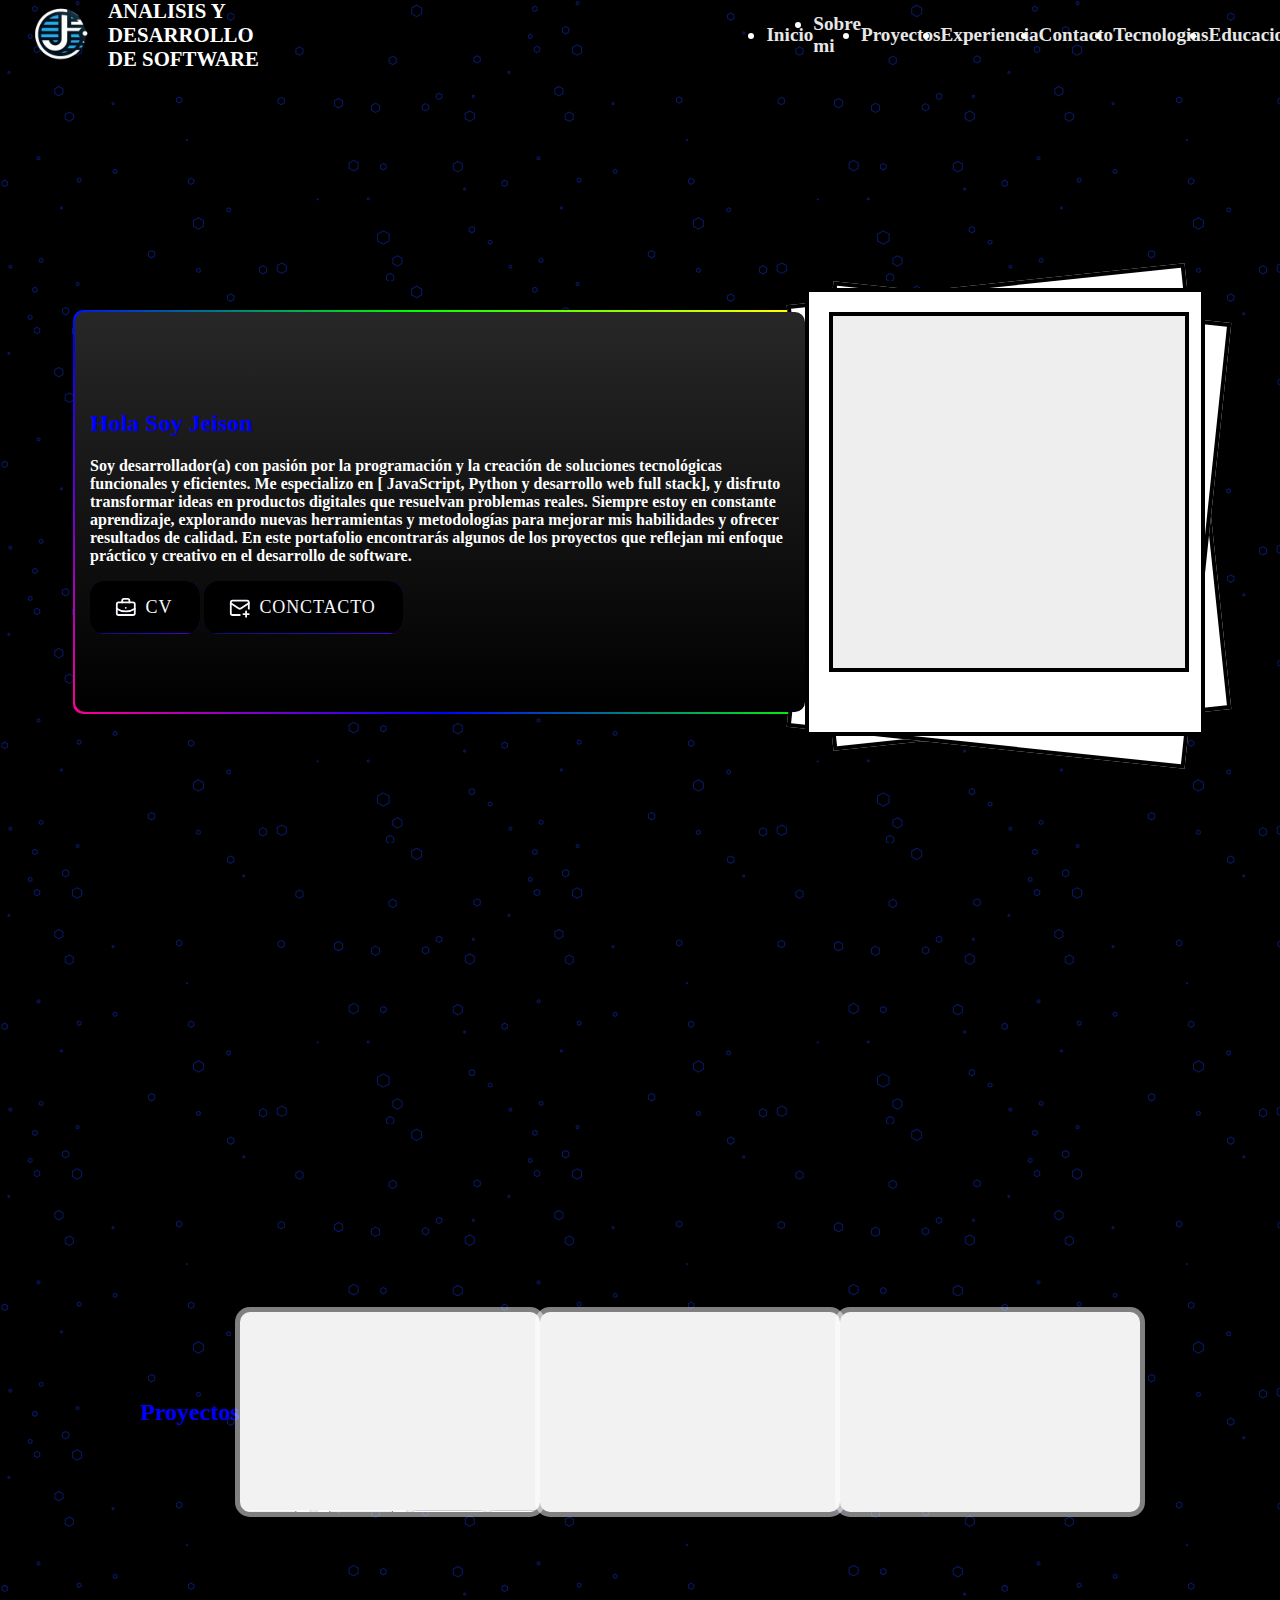
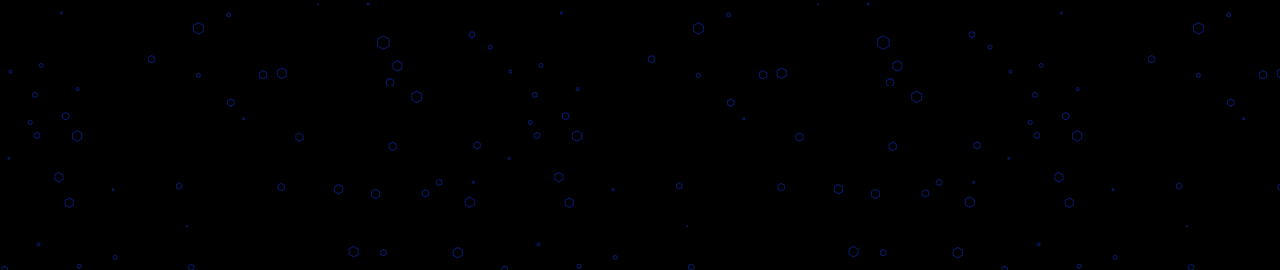
<file: index.html>
<!DOCTYPE html>
<html lang="en">

<head>
  <meta charset="UTF-8" />
  <meta name="viewport" content="width=device-width, initial-scale=1.0" />
  <link rel="stylesheet" href="/css/index.css" />
  <title>Portafolio</title>
</head>

<body>
  <header>
    <!-- menu de navegacion -->
    <div class="menu">
      <div class="logo">
        <img src="/imagenes/logo-perfil.png" alt="logo menu" />
        <h1><strong>ANALISIS Y DESARROLLO DE SOFTWARE</strong></h1>
      </div>
      <ul class="links">
        <li><a href="#">Inicio</a></li>
        <li><a href="#">Sobre mi</a></li>
        <li><a href="#">Proyectos</a></li>
        <li><a href="#">Experiencia</a></li>
        <li><a href="#">Contacto</a></li>
        <li><a href="#">Tecnologias</a></li>
        <li><a href="#">Educacion</a></li>
      </ul>
    </div>
  </header>

  <!-- presentacion de mi portafolio -->
  <div class="contenedor1">
    <div class="card1">
      <div class="card-body">
        <h2>Hola Soy Jeison</h2>
        <p>Soy desarrollador(a) con pasión por la programación y la creación de soluciones tecnológicas funcionales y
          eficientes. Me especializo en [ JavaScript, Python y desarrollo web full stack], y disfruto transformar ideas
          en
          productos digitales que resuelvan problemas reales. Siempre estoy en constante aprendizaje, explorando nuevas
          herramientas y metodologías para mejorar mis habilidades y ofrecer resultados de calidad. En este portafolio
          encontrarás algunos de los proyectos que reflejan mi enfoque práctico y creativo en el desarrollo de software.
        </p>

        <!--botones de contacto y descarga de CV -->
        <button class="cssbuttons-io">
          <span><svg xmlns="http://www.w3.org/2000/svg" width="24" height="24" viewBox="0 0 24 24" fill="none"
              stroke="currentColor" stroke-width="2" stroke-linecap="round" stroke-linejoin="round"
              class="lucide lucide-briefcase-business-icon lucide-briefcase-business">
              <path d="M12 12h.01" />
              <path d="M16 6V4a2 2 0 0 0-2-2h-4a2 2 0 0 0-2 2v2" />
              <path d="M22 13a18.15 18.15 0 0 1-20 0" />
              <rect width="20" height="14" x="2" y="6" rx="2" />
            </svg>

            CV</span>
        </button>
        <button class="cssbuttons-io">
          <span><svg xmlns="http://www.w3.org/2000/svg" width="24" height="24" viewBox="0 0 24 24" fill="none"
              stroke="currentColor" stroke-width="2" stroke-linecap="round" stroke-linejoin="round"
              class="lucide lucide-mail-plus-icon lucide-mail-plus">
              <path d="M22 13V6a2 2 0 0 0-2-2H4a2 2 0 0 0-2 2v12c0 1.1.9 2 2 2h8" />
              <path d="m22 7-8.97 5.7a1.94 1.94 0 0 1-2.06 0L2 7" />
              <path d="M19 16v6" />
              <path d="M16 19h6" />
            </svg>

            CONCTACTO</span>
        </button>
      </div>
    </div>

    <!--foto de mi portafolio -->

    <div class="stack">
      <div class="card2">
        <div class="image"></div>
      </div>
    </div>
  </div>

  <!-- Proyectos -->
  <div class="contenedor2">
    <H2>Proyectos</H2>
    <div class="card3">
      <div class="card__content">
        <p class="card__title">Card Title</p>
        <p class="card__description">Lorem ipsum dolor sit amet, consectetur adipiscing elit, sed do eiusmod tempor
          incididunt ut labore et dolore magna aliqua. Ut enim ad minim veniam, quis nostrud exercitation ullamco.</p>
        <!-- botones -->
        <div class="main__socials">
          <a href="https://instagram.com/tuusuario" target="_blank" class="Link__instagram">
          <button>
            <svg xmlns="http://www.w3.org/2000/svg" xmlns:xlink="http://www.w3.org/1999/xlink" viewBox="0,0,256,256"
              width="30px" height="30px" fill-rule="nonzero" class="instagram">
              <g fill-rule="nonzero" stroke="none" stroke-width="1" stroke-linecap="butt" stroke-linejoin="miter"
                stroke-miterlimit="10" stroke-dasharray="" stroke-dashoffset="0" font-family="none" font-weight="none"
                font-size="none" text-anchor="none" style="mix-blend-mode: normal">
                <g transform="scale(8,8)">
                  <path
                    d="M11.46875,5c-3.55078,0 -6.46875,2.91406 -6.46875,6.46875v9.0625c0,3.55078 2.91406,6.46875 6.46875,6.46875h9.0625c3.55078,0 6.46875,-2.91406 6.46875,-6.46875v-9.0625c0,-3.55078 -2.91406,-6.46875 -6.46875,-6.46875zM11.46875,7h9.0625c2.47266,0 4.46875,1.99609 4.46875,4.46875v9.0625c0,2.47266 -1.99609,4.46875 -4.46875,4.46875h-9.0625c-2.47266,0 -4.46875,-1.99609 -4.46875,-4.46875v-9.0625c0,-2.47266 1.99609,-4.46875 4.46875,-4.46875zM21.90625,9.1875c-0.50391,0 -0.90625,0.40234 -0.90625,0.90625c0,0.50391 0.40234,0.90625 0.90625,0.90625c0.50391,0 0.90625,-0.40234 0.90625,-0.90625c0,-0.50391 -0.40234,-0.90625 -0.90625,-0.90625zM16,10c-3.30078,0 -6,2.69922 -6,6c0,3.30078 2.69922,6 6,6c3.30078,0 6,-2.69922 6,-6c0,-3.30078 -2.69922,-6 -6,-6zM16,12c2.22266,0 4,1.77734 4,4c0,2.22266 -1.77734,4 -4,4c-2.22266,0 -4,-1.77734 -4,-4c0,-2.22266 1.77734,-4 4,-4z">
                  </path>
                </g>
              </g>
            </svg>
          </button>
          </a>
          <a href="https://instagram.com/tuusuario" class="Link__twitter">
          <button>
            <svg xmlns="http://www.w3.org/2000/svg" viewBox="0 0 48 48" width="30px" height="30px" class="twitter">
              <path
                d="M42,12.429c-1.323,0.586-2.746,0.977-4.247,1.162c1.526-0.906,2.7-2.351,3.251-4.058c-1.428,0.837-3.01,1.452-4.693,1.776C34.967,9.884,33.05,9,30.926,9c-4.08,0-7.387,3.278-7.387,7.32c0,0.572,0.067,1.129,0.193,1.67c-6.138-0.308-11.582-3.226-15.224-7.654c-0.64,1.082-1,2.349-1,3.686c0,2.541,1.301,4.778,3.285,6.096c-1.211-0.037-2.351-0.374-3.349-0.914c0,0.022,0,0.055,0,0.086c0,3.551,2.547,6.508,5.923,7.181c-0.617,0.169-1.269,0.263-1.941,0.263c-0.477,0-0.942-0.054-1.392-0.135c0.94,2.902,3.667,5.023,6.898,5.086c-2.528,1.96-5.712,3.134-9.174,3.134c-0.598,0-1.183-0.034-1.761-0.104C9.268,36.786,13.152,38,17.321,38c13.585,0,21.017-11.156,21.017-20.834c0-0.317-0.01-0.633-0.025-0.945C39.763,15.197,41.013,13.905,42,12.429">
              </path>
            </svg>
          </button>
          </a>
          
          <button class="Link__github">
            <svg xmlns="http://www.w3.org/2000/svg" viewBox="0 0 30 30" width="30px" height="30px" class="github">
              <path
                d="M15,3C8.373,3,3,8.373,3,15c0,5.623,3.872,10.328,9.092,11.63C12.036,26.468,12,26.28,12,26.047v-2.051 c-0.487,0-1.303,0-1.508,0c-0.821,0-1.551-0.353-1.905-1.009c-0.393-0.729-0.461-1.844-1.435-2.526 c-0.289-0.227-0.069-0.486,0.264-0.451c0.615,0.174,1.125,0.596,1.605,1.222c0.478,0.627,0.703,0.769,1.596,0.769 c0.433,0,1.081-0.025,1.691-0.121c0.328-0.833,0.895-1.6,1.588-1.962c-3.996-0.411-5.903-2.399-5.903-5.098 c0-1.162,0.495-2.286,1.336-3.233C9.053,10.647,8.706,8.73,9.435,8c1.798,0,2.885,1.166,3.146,1.481C13.477,9.174,14.461,9,15.495,9 c1.036,0,2.024,0.174,2.922,0.483C18.675,9.17,19.763,8,21.565,8c0.732,0.731,0.381,2.656,0.102,3.594 c0.836,0.945,1.328,2.066,1.328,3.226c0,2.697-1.904,4.684-5.894,5.097C18.199,20.49,19,22.1,19,23.313v2.734 c0,0.104-0.023,0.179-0.035,0.268C23.641,24.676,27,20.236,27,15C27,8.373,21.627,3,15,3z">
              </path>
            </svg>
          </button>
      
          <button class="Link__discord">
            <svg height="30px" width="30px" viewBox="0 0 48 48" xmlns="http://www.w3.org/2000/svg" class="discord">
              <path
                d="M40,12c0,0-4.585-3.588-10-4l-0.488,0.976C34.408,10.174,36.654,11.891,39,14c-4.045-2.065-8.039-4-15-4s-10.955,1.935-15,4c2.346-2.109,5.018-4.015,9.488-5.024L18,8c-5.681,0.537-10,4-10,4s-5.121,7.425-6,22c5.162,5.953,13,6,13,6l1.639-2.185C13.857,36.848,10.715,35.121,8,32c3.238,2.45,8.125,5,16,5s12.762-2.55,16-5c-2.715,3.121-5.857,4.848-8.639,5.815L33,40c0,0,7.838-0.047,13-6C45.121,19.425,40,12,40,12z M17.5,30c-1.933,0-3.5-1.791-3.5-4c0-2.209,1.567-4,3.5-4s3.5,1.791,3.5,4C21,28.209,19.433,30,17.5,30z M30.5,30c-1.933,0-3.5-1.791-3.5-4c0-2.209,1.567-4,3.5-4s3.5,1.791,3.5,4C34,28.209,32.433,30,30.5,30z">
              </path>
            </svg>
          </button>
          </a>
        </div>

      </div>

    </div>
    <div class="card3">
      <div class="card__content">
        <p class="card__title">Card Title</p>
        <p class="card__description">Lorem ipsum dolor sit amet, consectetur adipiscing elit, sed do eiusmod tempor
          incididunt ut labore et dolore magna aliqua. Ut enim ad minim veniam, quis nostrud exercitation ullamco.</p>
      </div>
    </div>
    <div class="card3">
      <div class="card__content">
        <p class="card__title">Card Title</p>
        <p class="card__description">Lorem ipsum dolor sit amet, consectetur adipiscing elit, sed do eiusmod tempor
          incididunt ut labore et dolore magna aliqua. Ut enim ad minim veniam, quis nostrud exercitation ullamco.</p>
      </div>
    </div>
</body>

</html>
</file>
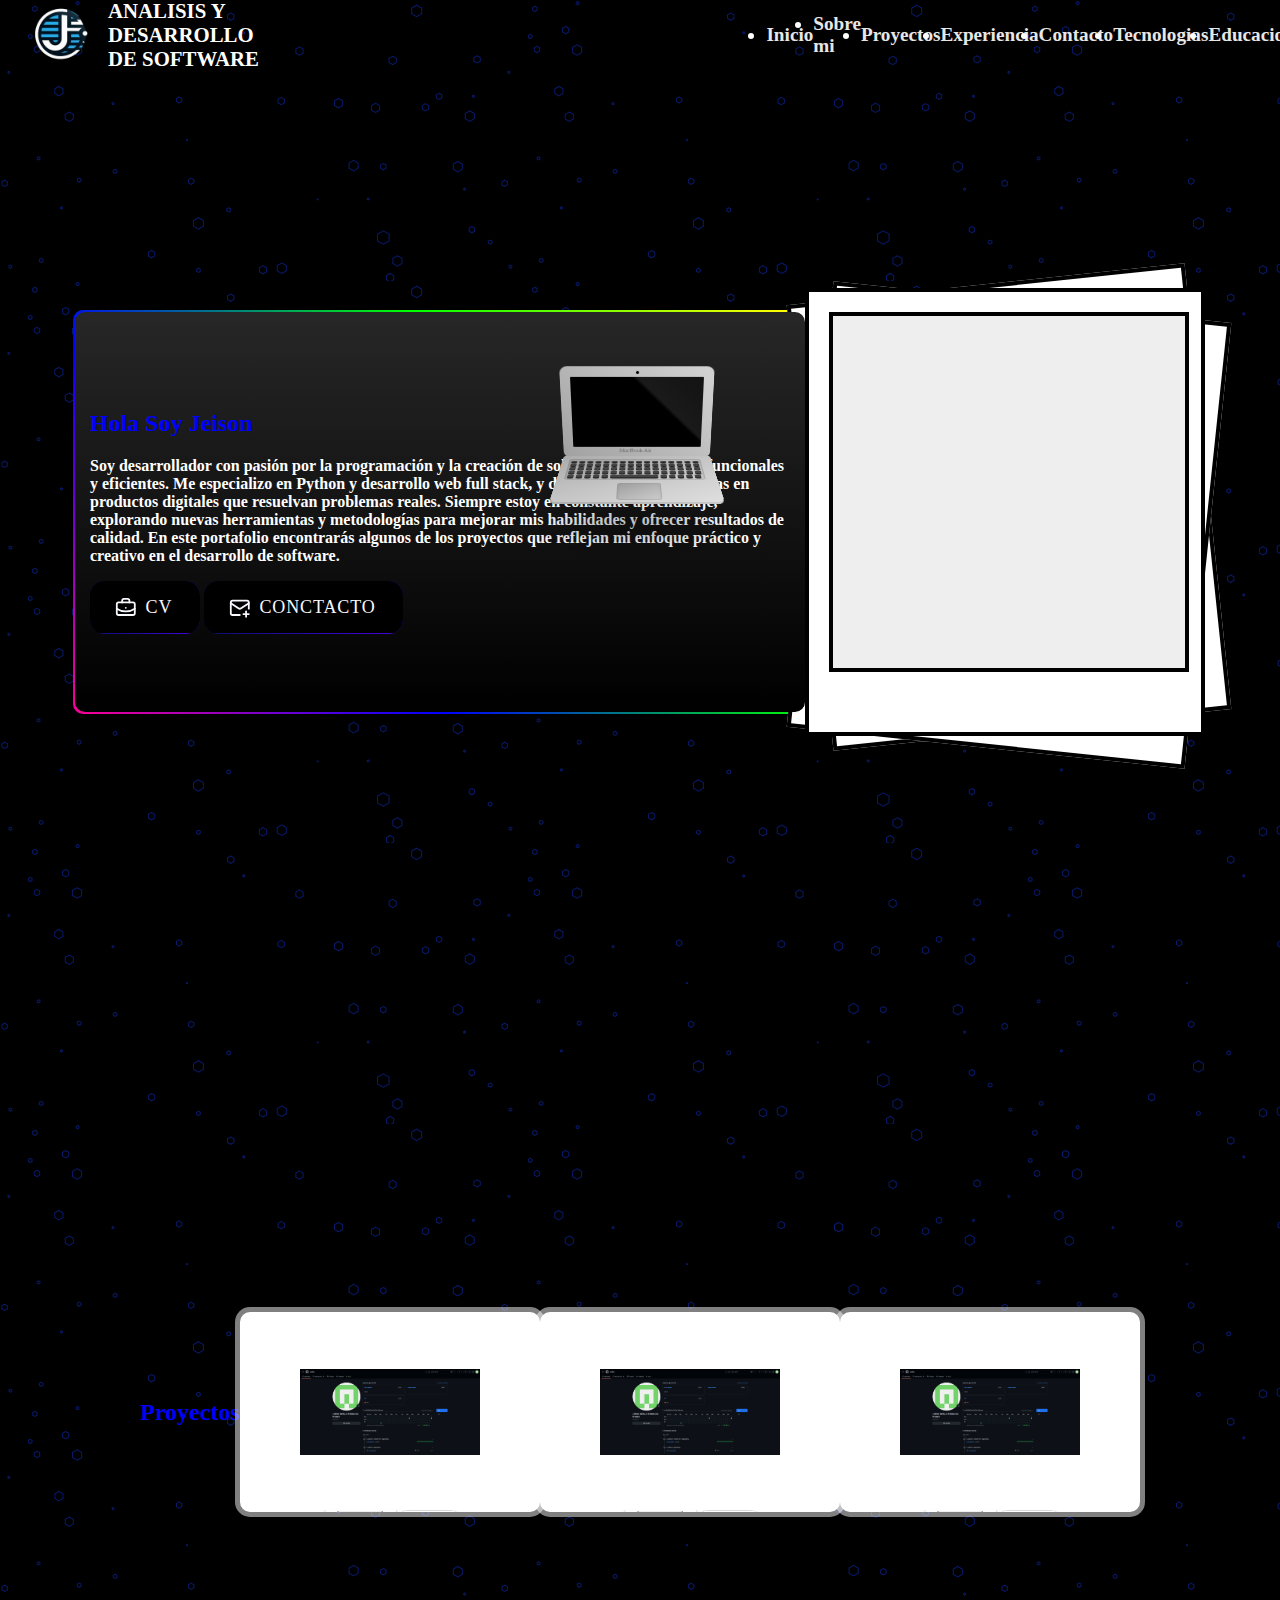
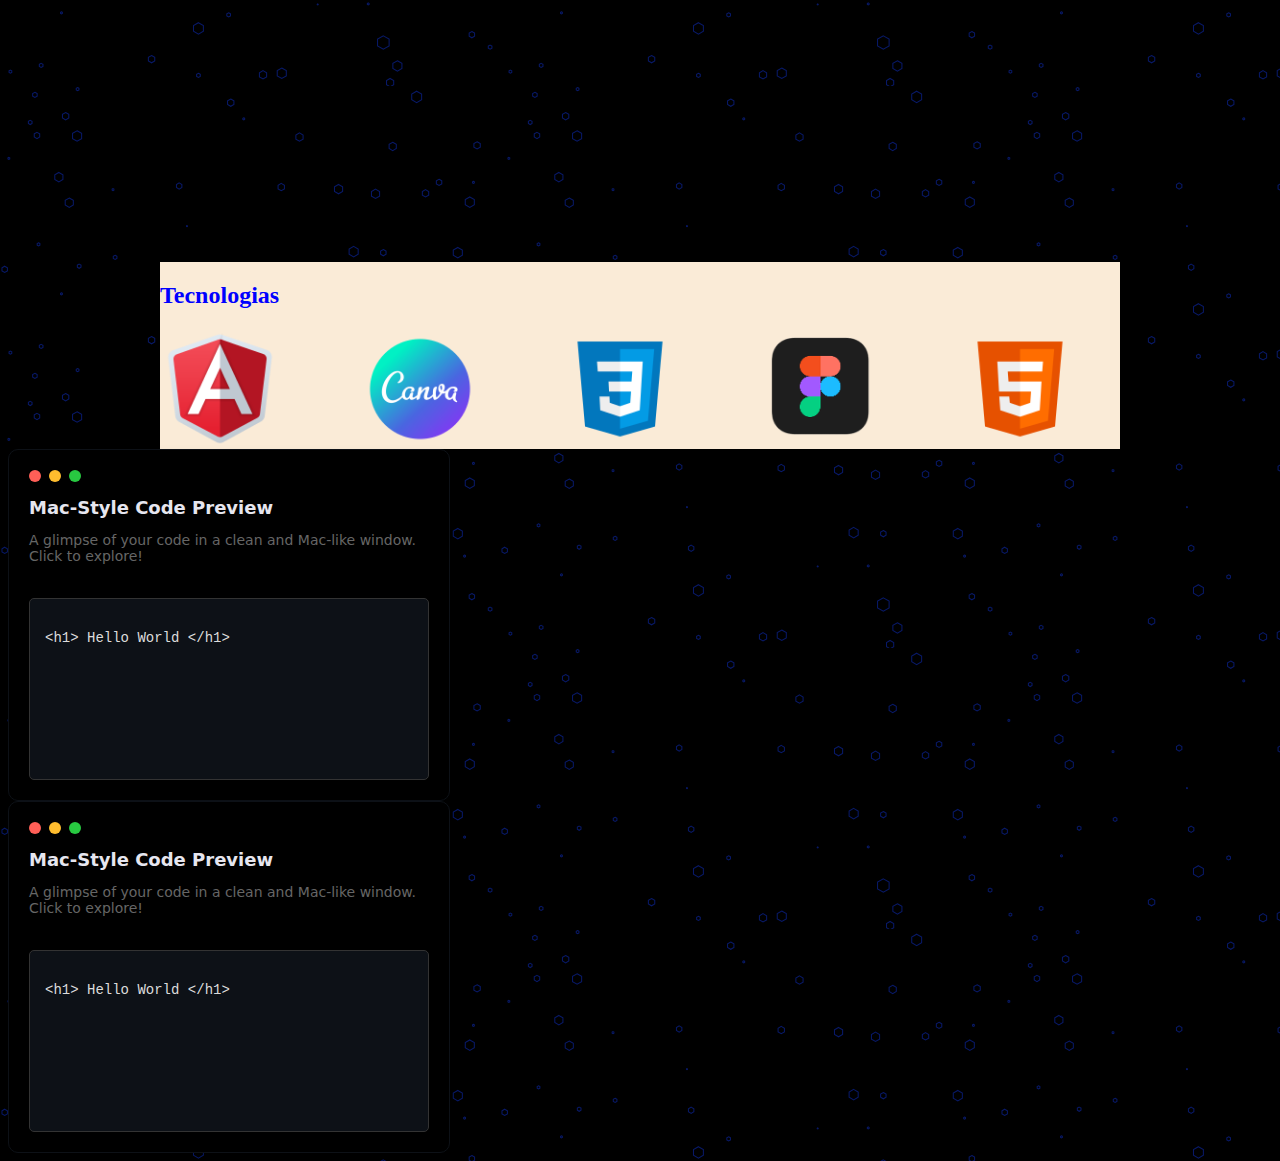
<file: Portafolio/index.html>
<!DOCTYPE html>
<html lang="en">

<head>
  <meta charset="UTF-8" />
  <meta name="viewport" content="width=device-width, initial-scale=1.0" />
  <link rel="stylesheet" href="/Portafolio/css/index.css" />
  <link rel="stylesheet" href="/Portafolio/css/slider.css" />
  <link rel="stylesheet" href="/Portafolio/css/prop.css">

  <title>Portafolio</title>
</head>

<body>
  <header>
    <!-- menu de navegacion -->
    <div class="menu">
      <div class="logo">
        <img src="/Portafolio/imagenes/logo-perfil.png" alt="logo menu" />
        <h1><strong>ANALISIS Y DESARROLLO DE SOFTWARE</strong></h1>
      </div>
      <ul class="links">
        <li><a href="#">Inicio</a></li>
        <li><a href="#">Sobre mi</a></li>
        <li><a href="#">Proyectos</a></li>
        <li><a href="#">Experiencia</a></li>
        <li><a href="#">Contacto</a></li>
        <li><a href="#">Tecnologias</a></li>
        <li><a href="#">Educacion</a></li>
      </ul>
    </div>
  </header>

  <!-- presentacion de mi portafolio -->
  <div class="contenedor1">
    <div class="card1">
      <div class="card-body">
        <h2>Hola Soy Jeison</h2>
        <p>Soy desarrollador con pasión por la programación y la creación de soluciones tecnológicas funcionales y
          eficientes. Me especializo en <strong> Python y desarrollo web full stack</strong>, y disfruto transformar
          ideas
          en
          productos digitales que resuelvan problemas reales. Siempre estoy en constante aprendizaje, explorando nuevas
          herramientas y metodologías para mejorar mis habilidades y ofrecer resultados de calidad. En este portafolio
          encontrarás algunos de los proyectos que reflejan mi enfoque práctico y creativo en el desarrollo de software.
        </p>

        <!--botones de contacto y descarga de CV -->
        <button class="cssbuttons-io">
          <span><svg xmlns="http://www.w3.org/2000/svg" width="24" height="24" viewBox="0 0 24 24" fill="none"
              stroke="currentColor" stroke-width="2" stroke-linecap="round" stroke-linejoin="round"
              class="lucide lucide-briefcase-business-icon lucide-briefcase-business">
              <path d="M12 12h.01" />
              <path d="M16 6V4a2 2 0 0 0-2-2h-4a2 2 0 0 0-2 2v2" />
              <path d="M22 13a18.15 18.15 0 0 1-20 0" />
              <rect width="20" height="14" x="2" y="6" rx="2" />
            </svg>

            CV</span>
        </button>
        <button class="cssbuttons-io">
          <span><svg xmlns="http://www.w3.org/2000/svg" width="24" height="24" viewBox="0 0 24 24" fill="none"
              stroke="currentColor" stroke-width="2" stroke-linecap="round" stroke-linejoin="round"
              class="lucide lucide-mail-plus-icon lucide-mail-plus">
              <path d="M22 13V6a2 2 0 0 0-2-2H4a2 2 0 0 0-2 2v12c0 1.1.9 2 2 2h8" />
              <path d="m22 7-8.97 5.7a1.94 1.94 0 0 1-2.06 0L2 7" />
              <path d="M19 16v6" />
              <path d="M16 19h6" />
            </svg>

            CONCTACTO</span>
        </button>
      </div>
    </div>

    <!--foto de mi portafolio -->

    <div class="stack">
      <div class="card2">
        <div class="image"></div>
      </div>
    </div>
  </div>

  <!-- Proyectos -->
  <div class="contenedor2">
    <H2>Proyectos</H2>
    <div class="card3">
      <img src="/Portafolio/imagenes/proyecto-1.png" alt="pagina 1">
      <div class="card__content">
        <p class="card__title">Card Title</p>
        <p class="card__description">Lorem ipsum dolor sit amet, consectetur adipiscing elit, sed do eiusmod tempor
          incididunt ut labore et dolore magna aliqua. Ut enim ad minim veniam, quis nostrud exercitation ullamco.</p>
        <!-- botones -->
        <div class="main__socials">
          <a href="" target="_blank" class="Link__pagina_web">
            <button>
              <svg xmlns="http://www.w3.org/2000/svg" xmlns:xlink="http://www.w3.org/1999/xlink" viewBox="0,0,256,256"
                width="30px" height="30px" fill-rule="nonzero" class="pagina_web">
                <path
                  d="M11.46875,5c-3.55078,0 -6.46875,2.91406 -6.46875,6.46875v9.0625c0,3.55078 2.91406,6.46875 6.46875,6.46875h9.0625c3.55078,0 6.46875,-2.91406 6.46875,-6.46875v-9.0625c0,-3.55078 -2.91406,-6.46875 -6.46875,-6.46875zM11.46875,7h9.0625c2.47266,0 4.46875,1.99609 4.46875,4.46875v9.0625c0,2.47266 -1.99609,4.46875 -4.46875,4.46875h-9.0625c-2.47266,0 -4.46875,-1.99609 -4.46875,-4.46875v-9.0625c0,-2.47266 1.99609,-4.46875 4.46875,-4.46875zM21.90625,9.1875c-0.50391,0 -0.90625,0.40234 -0.90625,0.90625c0,0.50391 0.40234,0.90625 0.90625,0.90625c0.50391,0 0.90625,-0.40234 0.90625,-0.90625c0,-0.50391 -0.40234,-0.90625 -0.90625,-0.90625zM16,10c-3.30078,0 -6,2.69922 -6,6c0,3.30078 2.69922,6 6,6c3.30078,0 6,-2.69922 6,-6c0,-3.30078 -2.69922,-6 -6,-6zM16,12c2.22266,0 4,1.77734 4,4c0,2.22266 -1.77734,4 -4,4c-2.22266,0 -4,-1.77734 -4,-4c0,-2.22266 1.77734,-4 4,-4z">
                </path>
              </svg>
            </button>
          </a>
          <button class="Link__github">
            <svg xmlns="http://www.w3.org/2000/svg" viewBox="0 0 30 30" width="30px" height="30px" class="github">
              <path
                d="M15,3C8.373,3,3,8.373,3,15c0,5.623,3.872,10.328,9.092,11.63C12.036,26.468,12,26.28,12,26.047v-2.051 c-0.487,0-1.303,0-1.508,0c-0.821,0-1.551-0.353-1.905-1.009c-0.393-0.729-0.461-1.844-1.435-2.526 c-0.289-0.227-0.069-0.486,0.264-0.451c0.615,0.174,1.125,0.596,1.605,1.222c0.478,0.627,0.703,0.769,1.596,0.769 c0.433,0,1.081-0.025,1.691-0.121c0.328-0.833,0.895-1.6,1.588-1.962c-3.996-0.411-5.903-2.399-5.903-5.098 c0-1.162,0.495-2.286,1.336-3.233C9.053,10.647,8.706,8.73,9.435,8c1.798,0,2.885,1.166,3.146,1.481C13.477,9.174,14.461,9,15.495,9 c1.036,0,2.024,0.174,2.922,0.483C18.675,9.17,19.763,8,21.565,8c0.732,0.731,0.381,2.656,0.102,3.594 c0.836,0.945,1.328,2.066,1.328,3.226c0,2.697-1.904,4.684-5.894,5.097C18.199,20.49,19,22.1,19,23.313v2.734 c0,0.104-0.023,0.179-0.035,0.268C23.641,24.676,27,20.236,27,15C27,8.373,21.627,3,15,3z">
              </path>
            </svg>
          </button>
        </div>
      </div>
    </div>
    <div class="card3">
      <img src="/Portafolio/imagenes/proyecto-1.png" alt="pagina 2">
      <div class="card__content">
        <p class="card__title">Card Title</p>
        <p class="card__description">Lorem ipsum dolor sit amet, consectetur adipiscing elit, sed do eiusmod tempor
          incididunt ut labore et dolore magna aliqua. Ut enim ad minim veniam, quis nostrud exercitation ullamco.</p>
        <!-- botones -->
        <div class="main__socials">
          <a href="" target="_blank" class="Link__pagina_web">
            <button>
              <svg xmlns="http://www.w3.org/2000/svg" xmlns:xlink="http://www.w3.org/1999/xlink" viewBox="0,0,256,256"
                width="30px" height="30px" fill-rule="nonzero" class="pagina_web">
                <path
                  d="M11.46875,5c-3.55078,0 -6.46875,2.91406 -6.46875,6.46875v9.0625c0,3.55078 2.91406,6.46875 6.46875,6.46875h9.0625c3.55078,0 6.46875,-2.91406 6.46875,-6.46875v-9.0625c0,-3.55078 -2.91406,-6.46875 -6.46875,-6.46875zM11.46875,7h9.0625c2.47266,0 4.46875,1.99609 4.46875,4.46875v9.0625c0,2.47266 -1.99609,4.46875 -4.46875,4.46875h-9.0625c-2.47266,0 -4.46875,-1.99609 -4.46875,-4.46875v-9.0625c0,-2.47266 1.99609,-4.46875 4.46875,-4.46875zM21.90625,9.1875c-0.50391,0 -0.90625,0.40234 -0.90625,0.90625c0,0.50391 0.40234,0.90625 0.90625,0.90625c0.50391,0 0.90625,-0.40234 0.90625,-0.90625c0,-0.50391 -0.40234,-0.90625 -0.90625,-0.90625zM16,10c-3.30078,0 -6,2.69922 -6,6c0,3.30078 2.69922,6 6,6c3.30078,0 6,-2.69922 6,-6c0,-3.30078 -2.69922,-6 -6,-6zM16,12c2.22266,0 4,1.77734 4,4c0,2.22266 -1.77734,4 -4,4c-2.22266,0 -4,-1.77734 -4,-4c0,-2.22266 1.77734,-4 4,-4z">
                </path>
              </svg>
            </button>
          </a>
          <button class="Link__github">
            <svg xmlns="http://www.w3.org/2000/svg" viewBox="0 0 30 30" width="30px" height="30px" class="github">
              <path
                d="M15,3C8.373,3,3,8.373,3,15c0,5.623,3.872,10.328,9.092,11.63C12.036,26.468,12,26.28,12,26.047v-2.051 c-0.487,0-1.303,0-1.508,0c-0.821,0-1.551-0.353-1.905-1.009c-0.393-0.729-0.461-1.844-1.435-2.526 c-0.289-0.227-0.069-0.486,0.264-0.451c0.615,0.174,1.125,0.596,1.605,1.222c0.478,0.627,0.703,0.769,1.596,0.769 c0.433,0,1.081-0.025,1.691-0.121c0.328-0.833,0.895-1.6,1.588-1.962c-3.996-0.411-5.903-2.399-5.903-5.098 c0-1.162,0.495-2.286,1.336-3.233C9.053,10.647,8.706,8.73,9.435,8c1.798,0,2.885,1.166,3.146,1.481C13.477,9.174,14.461,9,15.495,9 c1.036,0,2.024,0.174,2.922,0.483C18.675,9.17,19.763,8,21.565,8c0.732,0.731,0.381,2.656,0.102,3.594 c0.836,0.945,1.328,2.066,1.328,3.226c0,2.697-1.904,4.684-5.894,5.097C18.199,20.49,19,22.1,19,23.313v2.734 c0,0.104-0.023,0.179-0.035,0.268C23.641,24.676,27,20.236,27,15C27,8.373,21.627,3,15,3z">
              </path>
            </svg>
          </button>
        </div>
      </div>
    </div>
    <div class="card3">
      <img src="/Portafolio/imagenes/proyecto-1.png" alt="pagina 3">
      <div class="card__content">
        <p class="card__title">Card Title</p>
        <p class="card__description">Lorem ipsum dolor sit amet, consectetur adipiscing elit, sed do eiusmod tempor
          incididunt ut labore et dolore magna aliqua. Ut enim ad minim veniam, quis nostrud exercitation ullamco.</p>
        <!-- botones -->
        <div class="main__socials">
          <a href="" target="_blank" class="Link__pagina_web">
            <button>
              <svg xmlns="http://www.w3.org/2000/svg" xmlns:xlink="http://www.w3.org/1999/xlink" viewBox="0,0,256,256"
                width="30px" height="30px" fill-rule="nonzero" class="pagina_web">
                <path
                  d="M11.46875,5c-3.55078,0 -6.46875,2.91406 -6.46875,6.46875v9.0625c0,3.55078 2.91406,6.46875 6.46875,6.46875h9.0625c3.55078,0 6.46875,-2.91406 6.46875,-6.46875v-9.0625c0,-3.55078 -2.91406,-6.46875 -6.46875,-6.46875zM11.46875,7h9.0625c2.47266,0 4.46875,1.99609 4.46875,4.46875v9.0625c0,2.47266 -1.99609,4.46875 -4.46875,4.46875h-9.0625c-2.47266,0 -4.46875,-1.99609 -4.46875,-4.46875v-9.0625c0,-2.47266 1.99609,-4.46875 4.46875,-4.46875zM21.90625,9.1875c-0.50391,0 -0.90625,0.40234 -0.90625,0.90625c0,0.50391 0.40234,0.90625 0.90625,0.90625c0.50391,0 0.90625,-0.40234 0.90625,-0.90625c0,-0.50391 -0.40234,-0.90625 -0.90625,-0.90625zM16,10c-3.30078,0 -6,2.69922 -6,6c0,3.30078 2.69922,6 6,6c3.30078,0 6,-2.69922 6,-6c0,-3.30078 -2.69922,-6 -6,-6zM16,12c2.22266,0 4,1.77734 4,4c0,2.22266 -1.77734,4 -4,4c-2.22266,0 -4,-1.77734 -4,-4c0,-2.22266 1.77734,-4 4,-4z">
                </path>
              </svg>
            </button>
          </a>
          <button class="Link__github">
            <svg xmlns="http://www.w3.org/2000/svg" viewBox="0 0 30 30" width="30px" height="30px" class="github">
              <path
                d="M15,3C8.373,3,3,8.373,3,15c0,5.623,3.872,10.328,9.092,11.63C12.036,26.468,12,26.28,12,26.047v-2.051 c-0.487,0-1.303,0-1.508,0c-0.821,0-1.551-0.353-1.905-1.009c-0.393-0.729-0.461-1.844-1.435-2.526 c-0.289-0.227-0.069-0.486,0.264-0.451c0.615,0.174,1.125,0.596,1.605,1.222c0.478,0.627,0.703,0.769,1.596,0.769 c0.433,0,1.081-0.025,1.691-0.121c0.328-0.833,0.895-1.6,1.588-1.962c-3.996-0.411-5.903-2.399-5.903-5.098 c0-1.162,0.495-2.286,1.336-3.233C9.053,10.647,8.706,8.73,9.435,8c1.798,0,2.885,1.166,3.146,1.481C13.477,9.174,14.461,9,15.495,9 c1.036,0,2.024,0.174,2.922,0.483C18.675,9.17,19.763,8,21.565,8c0.732,0.731,0.381,2.656,0.102,3.594 c0.836,0.945,1.328,2.066,1.328,3.226c0,2.697-1.904,4.684-5.894,5.097C18.199,20.49,19,22.1,19,23.313v2.734 c0,0.104-0.023,0.179-0.035,0.268C23.641,24.676,27,20.236,27,15C27,8.373,21.627,3,15,3z">
              </path>
            </svg>
          </button>
        </div>
      </div>
    </div>
  </div>
  <!-- slider de imagenes -->
  <div class="contenedor3"> <!--slider-->
    <h2>Tecnologias</h2>
    <div class="slider-icon"><!---slide-tack -->
      <div class="slider"><!---slide-->
        <img src="/Portafolio/icons/angular_icon.png" alt="">
      </div>
      <div class="slider">
        <img src="/Portafolio/icons/canva_icon.png" alt="">
      </div>
      <div class="slider">
        <img src="/Portafolio/icons/css_icon.png" alt="">
      </div>
      <div class="slider">
        <img src="/Portafolio/icons/figman_icon.png" alt="">
      </div>
      <div class="slider">
        <img src="/Portafolio/icons/html_icon.png" alt="">
      </div>
      <div class="slider">
        <img src="/Portafolio/icons/icons8-my-sql-500.png" alt="">
      </div>
      <div class="slider">
        <img src="/Portafolio/icons/javascript_icon.png" alt="">
      </div>
      <div class="slider">
        <img src="/Portafolio/icons/n8n_icon.png" alt="">
      </div>
      <div class="slider">
        <img src="/Portafolio/icons/postman_icon.png" alt="">
      </div>
      <div class="slider">
        <img src="/Portafolio/icons/python_icon.png" alt="">
      </div>
      <div class="slider">
        <img src="/Portafolio/icons/React_icon.png" alt="">
      </div>
      <!-- Repite el bloque de slider para crear un efecto de carrusel -->
      <div class="slider"><!---slide-->
        <img src="/Portafolio/icons/angular_icon.png" alt="">
      </div>
      <div class="slider">
        <img src="/Portafolio/icons/canva_icon.png" alt="">
      </div>
      <div class="slider">
        <img src="/Portafolio/icons/css_icon.png" alt="">
      </div>
      <div class="slider">
        <img src="/Portafolio/icons/figman_icon.png" alt="">
      </div>
      <div class="slider">
        <img src="/Portafolio/icons/html_icon.png" alt="">
      </div>
      <div class="slider">
        <img src="/Portafolio/icons/icons8-my-sql-500.png" alt="">
      </div>
      <div class="slider">
        <img src="/Portafolio/icons/javascript_icon.png" alt="">
      </div>
      <div class="slider">
        <img src="/Portafolio/icons/n8n_icon.png" alt="">
      </div>
      <div class="slider">
        <img src="/Portafolio/icons/postman_icon.png" alt="">
      </div>
      <div class="slider">
        <img src="/Portafolio/icons/python_icon.png" alt="">
      </div>
      <div class="slider">
        <img src="/Portafolio/icons/React_icon.png" alt="">
      </div>
    </div>
  </div>
  <div class="contenedor 4">
    <div class="study-card">
      <div class="mac-header">
        <span class="red"></span>
        <span class="yellow"></span>
        <span class="green"></span>
      </div>
      <span class="card-title">Mac-Style Code Preview</span>
      <p class="card-description">
        A glimpse of your code in a clean and Mac-like window. Click to explore!
      </p>
      <span class="card-tag">TAG JS</span> <span class="card-tag">TAG JS</span>
      <div class="code-editor">
        <pre><code>&lt;h1&gt; Hello World &lt;/h1&gt;</code></pre>
      </div>
    </div>
    <!-------------------------------------------------------->
    <div class="study-card">
      <div class="mac-header">
        <span class="red"></span>
        <span class="yellow"></span>
        <span class="green"></span>
      </div>
      <span class="card-title">Mac-Style Code Preview</span>
      <p class="card-description">
        A glimpse of your code in a clean and Mac-like window. Click to explore!
      </p>
      <span class="card-tag">TAG JS</span> <span class="card-tag">TAG JS</span>
      <div class="code-editor">
        <pre><code>&lt;h1&gt; Hello World &lt;/h1&gt;</code></pre>
      </div>
    </div>
  </div>
  <div class="contenedor5">
    <div class="macbook">
      <div class="inner">
        <div class="screen">
          <div class="face-one">
            <div class="camera"></div>
            <div class="display">
              <div class="shade"></div>
            </div>
            <span>MacBook Air</span>
          </div>
        </div>
        <div class="macbody">
          <div class="face-one">
            <div class="touchpad">
            </div>
            <div class="keyboard">
              <div class="key"></div>
              <div class="key"></div>
              <div class="key"></div>
              <div class="key"></div>
              <div class="key"></div>
              <div class="key space"></div>
              <div class="key"></div>
              <div class="key"></div>
              <div class="key"></div>
              <div class="key"></div>
              <div class="key"></div>
              <div class="key"></div>
              <div class="key"></div>
              <div class="key"></div>
              <div class="key"></div>
              <div class="key"></div>
              <div class="key"></div>
              <div class="key"></div>
              <div class="key"></div>
              <div class="key"></div>
              <div class="key"></div>
              <div class="key"></div>
              <div class="key"></div>
              <div class="key"></div>
              <div class="key"></div>
              <div class="key"></div>
              <div class="key"></div>
              <div class="key"></div>
              <div class="key"></div>
              <div class="key"></div>
              <div class="key"></div>
              <div class="key"></div>
              <div class="key"></div>
              <div class="key"></div>
              <div class="key"></div>
              <div class="key"></div>
              <div class="key"></div>
              <div class="key"></div>
              <div class="key"></div>
              <div class="key"></div>
              <div class="key"></div>
              <div class="key"></div>
              <div class="key"></div>
              <div class="key"></div>
              <div class="key"></div>
              <div class="key"></div>
              <div class="key"></div>
              <div class="key"></div>
              <div class="key"></div>
              <div class="key"></div>
              <div class="key"></div>
              <div class="key"></div>
              <div class="key"></div>
              <div class="key"></div>
              <div class="key"></div>
              <div class="key"></div>
              <div class="key"></div>
              <div class="key"></div>
              <div class="key"></div>
              <div class="key f"></div>
              <div class="key f"></div>
              <div class="key f"></div>
              <div class="key f"></div>
              <div class="key f"></div>
              <div class="key f"></div>
              <div class="key f"></div>
              <div class="key f"></div>
              <div class="key f"></div>
              <div class="key f"></div>
              <div class="key f"></div>
              <div class="key f"></div>
              <div class="key f"></div>
              <div class="key f"></div>
              <div class="key f"></div>
              <div class="key f"></div>
            </div>
          </div>
          <div class="pad one"></div>
          <div class="pad two"></div>
          <div class="pad three"></div>
          <div class="pad four"></div>
        </div>
      </div>
      <div class="shadow"></div>
    </div>
  </div>

</body>

</html>
</file>
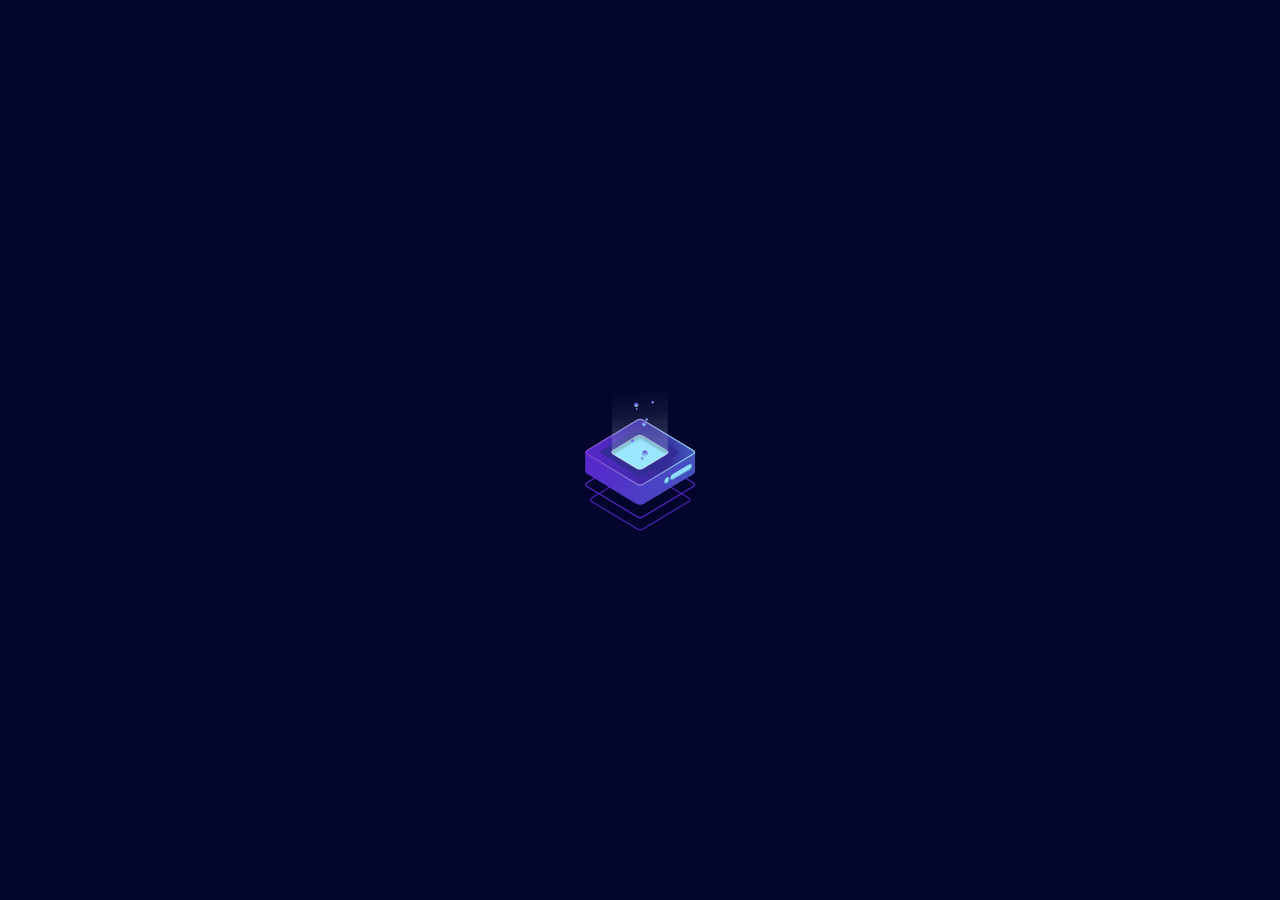
<file: reload.html>
<!DOCTYPE html>
<html lang="en">
<head>
    <meta charset="UTF-8">
    <meta name="viewport" content="width=device-width, initial-scale=1.0">
    <link rel="stylesheet" href="/css/reload.css">
    <title>reload</title>
</head>
<body>
<svg
  id="svg-global"
  xmlns="http://www.w3.org/2000/svg"
  fill="none"
  viewBox="0 0 94 136"
  height="136"
  width="94"
>
  <path
    stroke="#4B22B5"
    d="M87.3629 108.433L49.1073 85.3765C47.846 84.6163 45.8009 84.6163 44.5395 85.3765L6.28392 108.433C5.02255 109.194 5.02255 110.426 6.28392 111.187L44.5395 134.243C45.8009 135.004 47.846 135.004 49.1073 134.243L87.3629 111.187C88.6243 110.426 88.6243 109.194 87.3629 108.433Z"
    id="line-v1"
  ></path>
  <path
    stroke="#5728CC"
    d="M91.0928 95.699L49.2899 70.5042C47.9116 69.6734 45.6769 69.6734 44.2986 70.5042L2.49568 95.699C1.11735 96.5298 1.11735 97.8767 2.49568 98.7074L44.2986 123.902C45.6769 124.733 47.9116 124.733 49.2899 123.902L91.0928 98.7074C92.4712 97.8767 92.4712 96.5298 91.0928 95.699Z"
    id="line-v2"
  ></path>
  <g id="node-server">
    <path
      fill="url(#paint0_linear_204_217)"
      d="M2.48637 72.0059L43.8699 96.9428C45.742 98.0709 48.281 97.8084 50.9284 96.2133L91.4607 71.7833C92.1444 71.2621 92.4197 70.9139 92.5421 70.1257V86.1368C92.5421 86.9686 92.0025 87.9681 91.3123 88.3825C84.502 92.4724 51.6503 112.204 50.0363 113.215C48.2352 114.343 45.3534 114.343 43.5523 113.215C41.9261 112.197 8.55699 91.8662 2.08967 87.926C1.39197 87.5011 1.00946 86.5986 1.00946 85.4058V70.1257C1.11219 70.9289 1.49685 71.3298 2.48637 72.0059Z"
    ></path>
    <path
      stroke="url(#paint2_linear_204_217)"
      fill="url(#paint1_linear_204_217)"
      d="M91.0928 68.7324L49.2899 43.5375C47.9116 42.7068 45.6769 42.7068 44.2986 43.5375L2.49568 68.7324C1.11735 69.5631 1.11735 70.91 2.49568 71.7407L44.2986 96.9356C45.6769 97.7663 47.9116 97.7663 49.2899 96.9356L91.0928 71.7407C92.4712 70.91 92.4712 69.5631 91.0928 68.7324Z"
    ></path>
    <mask
      height="41"
      width="67"
      y="50"
      x="13"
      maskUnits="userSpaceOnUse"
      style="mask-type:luminance"
      id="mask0_204_217"
    >
      <path
        fill="white"
        d="M78.3486 68.7324L49.0242 51.0584C47.6459 50.2276 45.4111 50.2276 44.0328 51.0584L14.7084 68.7324C13.3301 69.5631 13.3301 70.91 14.7084 71.7407L44.0328 89.4148C45.4111 90.2455 47.6459 90.2455 49.0242 89.4148L78.3486 71.7407C79.7269 70.91 79.727 69.5631 78.3486 68.7324Z"
      ></path>
    </mask>
    <g mask="url(#mask0_204_217)">
      <path
        fill="#332C94"
        d="M78.3486 68.7324L49.0242 51.0584C47.6459 50.2276 45.4111 50.2276 44.0328 51.0584L14.7084 68.7324C13.3301 69.5631 13.3301 70.91 14.7084 71.7407L44.0328 89.4148C45.4111 90.2455 47.6459 90.2455 49.0242 89.4148L78.3486 71.7407C79.7269 70.91 79.727 69.5631 78.3486 68.7324Z"
      ></path>
      <mask
        height="29"
        width="48"
        y="56"
        x="23"
        maskUnits="userSpaceOnUse"
        style="mask-type:luminance"
        id="mask1_204_217"
      >
        <path
          fill="white"
          d="M68.9898 68.7324L49.0242 56.699C47.6459 55.8683 45.4111 55.8683 44.0328 56.699L24.0673 68.7324C22.6889 69.5631 22.6889 70.91 24.0673 71.7407L44.0328 83.7741C45.4111 84.6048 47.6459 84.6048 49.0242 83.7741L68.9898 71.7407C70.3681 70.91 70.3681 69.5631 68.9898 68.7324Z"
        ></path>
      </mask>
      <g mask="url(#mask1_204_217)">
        <path
          fill="#5E5E5E"
          d="M68.9898 68.7324L49.0242 56.699C47.6459 55.8683 45.4111 55.8683 44.0328 56.699L24.0673 68.7324C22.6889 69.5631 22.6889 70.91 24.0673 71.7407L44.0328 83.7741C45.4111 84.6048 47.6459 84.6048 49.0242 83.7741L68.9898 71.7407C70.3681 70.91 70.3681 69.5631 68.9898 68.7324Z"
        ></path>
        <path
          fill="#71B1C6"
          d="M70.1311 69.3884L48.42 56.303C47.3863 55.6799 45.7103 55.6799 44.6765 56.303L22.5275 69.6523C21.4938 70.2754 21.4938 71.2855 22.5275 71.9086L44.2386 84.994C45.2723 85.617 46.9484 85.617 47.9821 84.994L70.1311 71.6446C71.1648 71.0216 71.1648 70.0114 70.1311 69.3884Z"
        ></path>
        <path
          fill="#80C0D4"
          d="M70.131 70.8923L48.4199 57.8069C47.3862 57.1839 45.7101 57.1839 44.6764 57.8069L22.5274 71.1562C21.4937 71.7793 21.4937 72.7894 22.5274 73.4125L44.2385 86.4979C45.2722 87.1209 46.9482 87.1209 47.982 86.4979L70.131 73.1486C71.1647 72.5255 71.1647 71.5153 70.131 70.8923Z"
        ></path>
        <path
          fill="#89D3EB"
          d="M69.751 72.1675L48.4199 59.3111C47.3862 58.6881 45.7101 58.6881 44.6764 59.3111L23.2004 72.2548C22.1667 72.8779 22.1667 73.888 23.2004 74.5111L44.5315 87.3674C45.5653 87.9905 47.2413 87.9905 48.2751 87.3674L69.751 74.4238C70.7847 73.8007 70.7847 72.7905 69.751 72.1675Z"
        ></path>
        <path
          fill="#97E6FF"
          d="M68.5091 72.9231L48.4199 60.8153C47.3862 60.1922 45.7101 60.1922 44.6764 60.8153L24.8146 72.7861C23.7808 73.4091 23.7808 74.4193 24.8146 75.0424L44.9038 87.1502C45.9375 87.7733 47.6135 87.7733 48.6473 87.1502L68.5091 75.1794C69.5428 74.5563 69.5428 73.5462 68.5091 72.9231Z"
        ></path>
        <path
          fill="#97E6FF"
          d="M66.6747 73.3219L48.4199 62.3197C47.3862 61.6966 45.7101 61.6966 44.6764 62.3197L26.4412 73.3101C25.4075 73.9332 25.4075 74.9433 26.4412 75.5664L44.696 86.5686C45.7297 87.1917 47.4058 87.1917 48.4395 86.5686L66.6747 75.5782C67.7084 74.9551 67.7084 73.945 66.6747 73.3219Z"
        ></path>
      </g>
      <path
        stroke-width="0.5"
        stroke="#F4F4F4"
        d="M68.9898 68.7324L49.0242 56.699C47.6459 55.8683 45.4111 55.8683 44.0328 56.699L24.0673 68.7324C22.6889 69.5631 22.6889 70.91 24.0673 71.7407L44.0328 83.7741C45.4111 84.6048 47.6459 84.6048 49.0242 83.7741L68.9898 71.7407C70.3681 70.91 70.3681 69.5631 68.9898 68.7324Z"
      ></path>
    </g>
  </g>
  <g id="particles">
    <path
      fill="url(#paint3_linear_204_217)"
      d="M43.5482 32.558C44.5429 32.558 45.3493 31.7162 45.3493 30.6778C45.3493 29.6394 44.5429 28.7976 43.5482 28.7976C42.5535 28.7976 41.7471 29.6394 41.7471 30.6778C41.7471 31.7162 42.5535 32.558 43.5482 32.558Z"
      class="particle p1"
    ></path>
    <path
      fill="url(#paint4_linear_204_217)"
      d="M50.0323 48.3519C51.027 48.3519 51.8334 47.5101 51.8334 46.4717C51.8334 45.4333 51.027 44.5915 50.0323 44.5915C49.0375 44.5915 48.2311 45.4333 48.2311 46.4717C48.2311 47.5101 49.0375 48.3519 50.0323 48.3519Z"
      class="particle p2"
    ></path>
    <path
      fill="url(#paint5_linear_204_217)"
      d="M40.3062 62.6416C41.102 62.6416 41.7471 61.9681 41.7471 61.1374C41.7471 60.3067 41.102 59.6332 40.3062 59.6332C39.5104 59.6332 38.8653 60.3067 38.8653 61.1374C38.8653 61.9681 39.5104 62.6416 40.3062 62.6416Z"
      class="particle p3"
    ></path>
    <path
      fill="url(#paint6_linear_204_217)"
      d="M50.7527 73.9229C52.1453 73.9229 53.2743 72.7444 53.2743 71.2906C53.2743 69.8368 52.1453 68.6583 50.7527 68.6583C49.3601 68.6583 48.2311 69.8368 48.2311 71.2906C48.2311 72.7444 49.3601 73.9229 50.7527 73.9229Z"
      class="particle p4"
    ></path>
    <path
      fill="url(#paint7_linear_204_217)"
      d="M48.5913 76.9312C49.1882 76.9312 49.672 76.4262 49.672 75.8031C49.672 75.1801 49.1882 74.675 48.5913 74.675C47.9945 74.675 47.5107 75.1801 47.5107 75.8031C47.5107 76.4262 47.9945 76.9312 48.5913 76.9312Z"
      class="particle p5"
    ></path>
    <path
      fill="url(#paint8_linear_204_217)"
      d="M52.9153 67.1541C53.115 67.1541 53.2768 66.9858 53.2768 66.7781C53.2768 66.5704 53.115 66.402 52.9153 66.402C52.7156 66.402 52.5538 66.5704 52.5538 66.7781C52.5538 66.9858 52.7156 67.1541 52.9153 67.1541Z"
      class="particle p6"
    ></path>
    <path
      fill="url(#paint9_linear_204_217)"
      d="M52.1936 43.8394C52.7904 43.8394 53.2743 43.3344 53.2743 42.7113C53.2743 42.0883 52.7904 41.5832 52.1936 41.5832C51.5967 41.5832 51.1129 42.0883 51.1129 42.7113C51.1129 43.3344 51.5967 43.8394 52.1936 43.8394Z"
      class="particle p7"
    ></path>
    <path
      fill="url(#paint10_linear_204_217)"
      d="M57.2367 29.5497C57.8335 29.5497 58.3173 29.0446 58.3173 28.4216C58.3173 27.7985 57.8335 27.2935 57.2367 27.2935C56.6398 27.2935 56.156 27.7985 56.156 28.4216C56.156 29.0446 56.6398 29.5497 57.2367 29.5497Z"
      class="particle p8"
    ></path>
    <path
      fill="url(#paint11_linear_204_217)"
      d="M43.9084 34.8144C44.3063 34.8144 44.6289 34.4777 44.6289 34.0623C44.6289 33.647 44.3063 33.3102 43.9084 33.3102C43.5105 33.3102 43.188 33.647 43.188 34.0623C43.188 34.4777 43.5105 34.8144 43.9084 34.8144Z"
      class="particle p9"
    ></path>
  </g>
  <g id="reflectores">
    <path
      fill-opacity="0.2"
      fill="url(#paint12_linear_204_217)"
      d="M49.2037 57.0009L68.7638 68.7786C69.6763 69.3089 69.7967 69.9684 69.794 70.1625V13.7383C69.7649 13.5587 69.6807 13.4657 69.4338 13.3096L48.4832 0.601307C46.9202 -0.192595 46.0788 -0.208238 44.6446 0.601307L23.6855 13.2118C23.1956 13.5876 23.1966 13.7637 23.1956 14.4904L23.246 70.1625C23.2948 69.4916 23.7327 69.0697 25.1768 68.2447L43.9084 57.0008C44.8268 56.4344 45.3776 56.2639 46.43 56.2487C47.5299 56.2257 48.1356 56.4222 49.2037 57.0009Z"
    ></path>
    <path
      fill-opacity="0.2"
      fill="url(#paint13_linear_204_217)"
      d="M48.8867 27.6696C49.9674 26.9175 68.6774 14.9197 68.6774 14.9197C69.3063 14.5327 69.7089 14.375 69.7796 13.756V70.1979C69.7775 70.8816 69.505 71.208 68.7422 71.7322L48.9299 83.6603C48.2003 84.1258 47.6732 84.2687 46.5103 84.2995C45.3295 84.2679 44.8074 84.1213 44.0907 83.6603L24.4348 71.8149C23.5828 71.3313 23.2369 71.0094 23.2316 70.1979L23.1884 13.9816C23.1798 14.8398 23.4982 15.3037 24.7518 16.0874C24.7518 16.0874 42.7629 26.9175 44.2038 27.6696C45.6447 28.4217 46.0049 28.4217 46.5452 28.4217C47.0856 28.4217 47.806 28.4217 48.8867 27.6696Z"
    ></path>
  </g>
  <g id="panel-rigth">
    <mask fill="white" id="path-26-inside-1_204_217">
      <path
        d="M72 91.8323C72 90.5121 72.9268 88.9068 74.0702 88.2467L87.9298 80.2448C89.0731 79.5847 90 80.1198 90 81.44V81.44C90 82.7602 89.0732 84.3656 87.9298 85.0257L74.0702 93.0275C72.9268 93.6876 72 93.1525 72 91.8323V91.8323Z"
      ></path>
    </mask>
    <path
      fill="#91DDFB"
      d="M72 91.8323C72 90.5121 72.9268 88.9068 74.0702 88.2467L87.9298 80.2448C89.0731 79.5847 90 80.1198 90 81.44V81.44C90 82.7602 89.0732 84.3656 87.9298 85.0257L74.0702 93.0275C72.9268 93.6876 72 93.1525 72 91.8323V91.8323Z"
    ></path>
    <path
      mask="url(#path-26-inside-1_204_217)"
      fill="#489CB7"
      d="M72 89.4419L90 79.0496L72 89.4419ZM90.6928 81.44C90.6928 82.9811 89.6109 84.8551 88.2762 85.6257L74.763 93.4275C73.237 94.3085 72 93.5943 72 91.8323V91.8323C72 92.7107 72.9268 92.8876 74.0702 92.2275L87.9298 84.2257C88.6905 83.7865 89.3072 82.7184 89.3072 81.84L90.6928 81.44ZM72 94.2227V89.4419V94.2227ZM88.2762 80.0448C89.6109 79.2742 90.6928 79.8989 90.6928 81.44V81.44C90.6928 82.9811 89.6109 84.8551 88.2762 85.6257L87.9298 84.2257C88.6905 83.7865 89.3072 82.7184 89.3072 81.84V81.84C89.3072 80.5198 88.6905 79.8056 87.9298 80.2448L88.2762 80.0448Z"
    ></path>
    <mask fill="white" id="path-28-inside-2_204_217">
      <path
        d="M67 94.6603C67 93.3848 67.8954 91.8339 69 91.1962V91.1962C70.1046 90.5584 71 91.0754 71 92.3509V92.5129C71 93.7884 70.1046 95.3393 69 95.977V95.977C67.8954 96.6147 67 96.0978 67 94.8223V94.6603Z"
      ></path>
    </mask>
    <path
      fill="#91DDFB"
      d="M67 94.6603C67 93.3848 67.8954 91.8339 69 91.1962V91.1962C70.1046 90.5584 71 91.0754 71 92.3509V92.5129C71 93.7884 70.1046 95.3393 69 95.977V95.977C67.8954 96.6147 67 96.0978 67 94.8223V94.6603Z"
    ></path>
    <path
      mask="url(#path-28-inside-2_204_217)"
      fill="#489CB7"
      d="M67 92.3509L71 90.0415L67 92.3509ZM71.6928 92.5129C71.6928 94.0093 70.6423 95.8288 69.3464 96.577L69.3464 96.577C68.0505 97.3252 67 96.7187 67 95.2223V94.8223C67 95.6559 67.8954 95.8147 69 95.177L69 95.177C69.7219 94.7602 70.3072 93.7465 70.3072 92.9129L71.6928 92.5129ZM67 97.1317V92.3509V97.1317ZM69.2762 91.0367C70.6109 90.2661 71.6928 90.8908 71.6928 92.4319V92.5129C71.6928 94.0093 70.6423 95.8288 69.3464 96.577L69 95.177C69.7219 94.7602 70.3072 93.7465 70.3072 92.9129V92.7509C70.3072 91.4754 69.7219 90.7794 69 91.1962L69.2762 91.0367Z"
    ></path>
  </g>
  <defs>
    <linearGradient
      gradientUnits="userSpaceOnUse"
      y2="92.0933"
      x2="92.5421"
      y1="92.0933"
      x1="1.00946"
      id="paint0_linear_204_217"
    >
      <stop stop-color="#5727CC"></stop>
      <stop stop-color="#4354BF" offset="1"></stop>
    </linearGradient>
    <linearGradient
      gradientUnits="userSpaceOnUse"
      y2="91.1638"
      x2="6.72169"
      y1="70"
      x1="92.5"
      id="paint1_linear_204_217"
    >
      <stop stop-color="#4559C4"></stop>
      <stop stop-color="#332C94" offset="0.29"></stop>
      <stop stop-color="#5727CB" offset="1"></stop>
    </linearGradient>
    <linearGradient
      gradientUnits="userSpaceOnUse"
      y2="85.0762"
      x2="3.55544"
      y1="70"
      x1="92.5"
      id="paint2_linear_204_217"
    >
      <stop stop-color="#91DDFB"></stop>
      <stop stop-color="#8841D5" offset="1"></stop>
    </linearGradient>
    <linearGradient
      gradientUnits="userSpaceOnUse"
      y2="32.558"
      x2="43.5482"
      y1="28.7976"
      x1="43.5482"
      id="paint3_linear_204_217"
    >
      <stop stop-color="#5927CE"></stop>
      <stop stop-color="#91DDFB" offset="1"></stop>
    </linearGradient>
    <linearGradient
      gradientUnits="userSpaceOnUse"
      y2="48.3519"
      x2="50.0323"
      y1="44.5915"
      x1="50.0323"
      id="paint4_linear_204_217"
    >
      <stop stop-color="#5927CE"></stop>
      <stop stop-color="#91DDFB" offset="1"></stop>
    </linearGradient>
    <linearGradient
      gradientUnits="userSpaceOnUse"
      y2="62.6416"
      x2="40.3062"
      y1="59.6332"
      x1="40.3062"
      id="paint5_linear_204_217"
    >
      <stop stop-color="#5927CE"></stop>
      <stop stop-color="#91DDFB" offset="1"></stop>
    </linearGradient>
    <linearGradient
      gradientUnits="userSpaceOnUse"
      y2="73.9229"
      x2="50.7527"
      y1="68.6583"
      x1="50.7527"
      id="paint6_linear_204_217"
    >
      <stop stop-color="#5927CE"></stop>
      <stop stop-color="#91DDFB" offset="1"></stop>
    </linearGradient>
    <linearGradient
      gradientUnits="userSpaceOnUse"
      y2="76.9312"
      x2="48.5913"
      y1="74.675"
      x1="48.5913"
      id="paint7_linear_204_217"
    >
      <stop stop-color="#5927CE"></stop>
      <stop stop-color="#91DDFB" offset="1"></stop>
    </linearGradient>
    <linearGradient
      gradientUnits="userSpaceOnUse"
      y2="67.1541"
      x2="52.9153"
      y1="66.402"
      x1="52.9153"
      id="paint8_linear_204_217"
    >
      <stop stop-color="#5927CE"></stop>
      <stop stop-color="#91DDFB" offset="1"></stop>
    </linearGradient>
    <linearGradient
      gradientUnits="userSpaceOnUse"
      y2="43.8394"
      x2="52.1936"
      y1="41.5832"
      x1="52.1936"
      id="paint9_linear_204_217"
    >
      <stop stop-color="#5927CE"></stop>
      <stop stop-color="#91DDFB" offset="1"></stop>
    </linearGradient>
    <linearGradient
      gradientUnits="userSpaceOnUse"
      y2="29.5497"
      x2="57.2367"
      y1="27.2935"
      x1="57.2367"
      id="paint10_linear_204_217"
    >
      <stop stop-color="#5927CE"></stop>
      <stop stop-color="#91DDFB" offset="1"></stop>
    </linearGradient>
    <linearGradient
      gradientUnits="userSpaceOnUse"
      y2="34.8144"
      x2="43.9084"
      y1="33.3102"
      x1="43.9084"
      id="paint11_linear_204_217"
    >
      <stop stop-color="#5927CE"></stop>
      <stop stop-color="#91DDFB" offset="1"></stop>
    </linearGradient>
    <linearGradient
      gradientUnits="userSpaceOnUse"
      y2="16.0743"
      x2="62.9858"
      y1="88.5145"
      x1="67.8638"
      id="paint12_linear_204_217"
    >
      <stop stop-color="#97E6FF"></stop>
      <stop stop-opacity="0" stop-color="white" offset="1"></stop>
    </linearGradient>
    <linearGradient
      gradientUnits="userSpaceOnUse"
      y2="39.4139"
      x2="31.4515"
      y1="88.0938"
      x1="36.2597"
      id="paint13_linear_204_217"
    >
      <stop stop-color="#97E6FF"></stop>
      <stop stop-opacity="0" stop-color="white" offset="1"></stop>
    </linearGradient>
  </defs>
</svg>
</body>
</html>
</file>
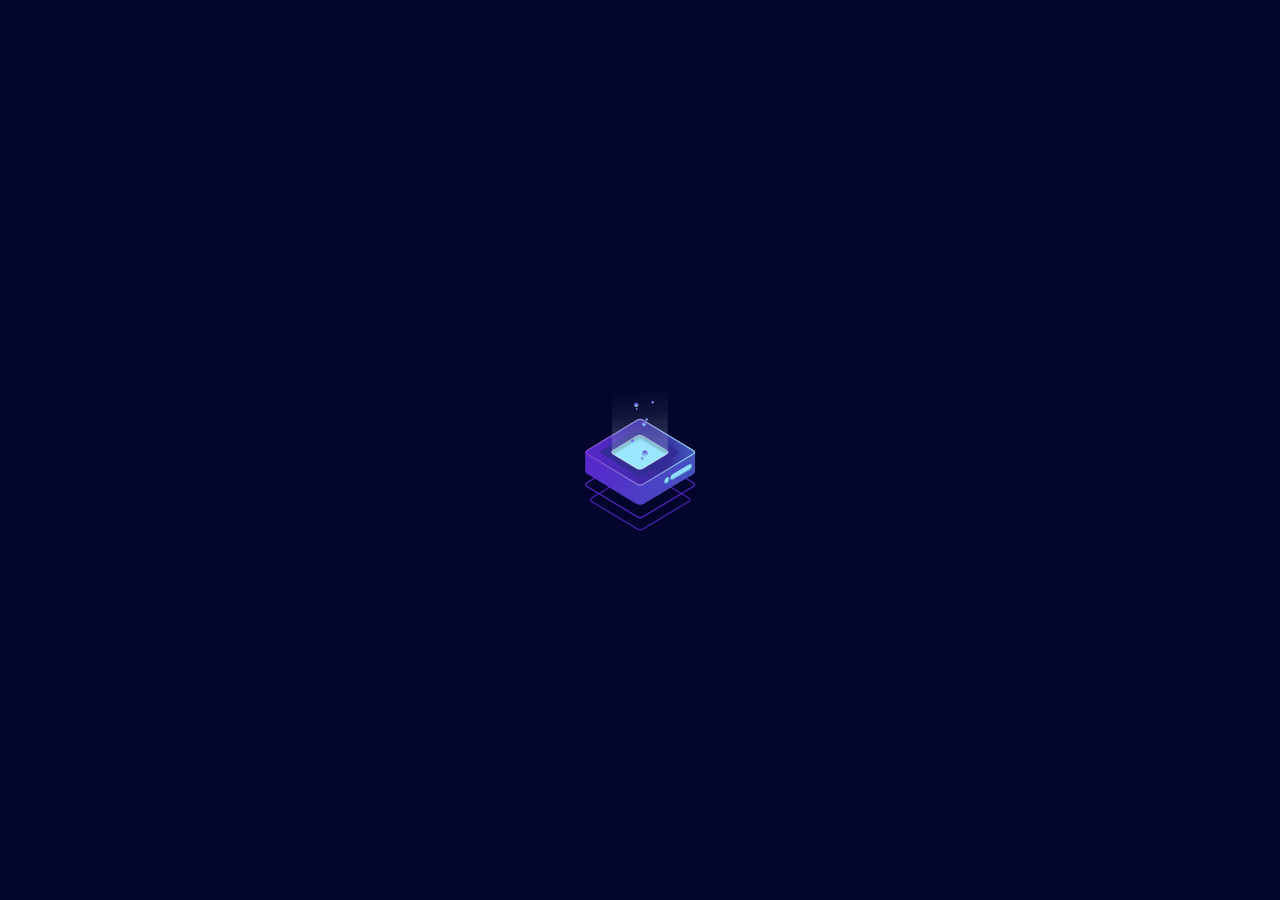
<file: Portafolio/reload.html>
<!DOCTYPE html>
<html lang="en">
<head>
    <meta charset="UTF-8">
    <meta name="viewport" content="width=device-width, initial-scale=1.0">
    <link rel="stylesheet" href="/Portafolio/css/reload.css">
    <title>reload</title>
</head>
<body>
<svg
  id="svg-global"
  xmlns="http://www.w3.org/2000/svg"
  fill="none"
  viewBox="0 0 94 136"
  height="136"
  width="94"
>
  <path
    stroke="#4B22B5"
    d="M87.3629 108.433L49.1073 85.3765C47.846 84.6163 45.8009 84.6163 44.5395 85.3765L6.28392 108.433C5.02255 109.194 5.02255 110.426 6.28392 111.187L44.5395 134.243C45.8009 135.004 47.846 135.004 49.1073 134.243L87.3629 111.187C88.6243 110.426 88.6243 109.194 87.3629 108.433Z"
    id="line-v1"
  ></path>
  <path
    stroke="#5728CC"
    d="M91.0928 95.699L49.2899 70.5042C47.9116 69.6734 45.6769 69.6734 44.2986 70.5042L2.49568 95.699C1.11735 96.5298 1.11735 97.8767 2.49568 98.7074L44.2986 123.902C45.6769 124.733 47.9116 124.733 49.2899 123.902L91.0928 98.7074C92.4712 97.8767 92.4712 96.5298 91.0928 95.699Z"
    id="line-v2"
  ></path>
  <g id="node-server">
    <path
      fill="url(#paint0_linear_204_217)"
      d="M2.48637 72.0059L43.8699 96.9428C45.742 98.0709 48.281 97.8084 50.9284 96.2133L91.4607 71.7833C92.1444 71.2621 92.4197 70.9139 92.5421 70.1257V86.1368C92.5421 86.9686 92.0025 87.9681 91.3123 88.3825C84.502 92.4724 51.6503 112.204 50.0363 113.215C48.2352 114.343 45.3534 114.343 43.5523 113.215C41.9261 112.197 8.55699 91.8662 2.08967 87.926C1.39197 87.5011 1.00946 86.5986 1.00946 85.4058V70.1257C1.11219 70.9289 1.49685 71.3298 2.48637 72.0059Z"
    ></path>
    <path
      stroke="url(#paint2_linear_204_217)"
      fill="url(#paint1_linear_204_217)"
      d="M91.0928 68.7324L49.2899 43.5375C47.9116 42.7068 45.6769 42.7068 44.2986 43.5375L2.49568 68.7324C1.11735 69.5631 1.11735 70.91 2.49568 71.7407L44.2986 96.9356C45.6769 97.7663 47.9116 97.7663 49.2899 96.9356L91.0928 71.7407C92.4712 70.91 92.4712 69.5631 91.0928 68.7324Z"
    ></path>
    <mask
      height="41"
      width="67"
      y="50"
      x="13"
      maskUnits="userSpaceOnUse"
      style="mask-type:luminance"
      id="mask0_204_217"
    >
      <path
        fill="white"
        d="M78.3486 68.7324L49.0242 51.0584C47.6459 50.2276 45.4111 50.2276 44.0328 51.0584L14.7084 68.7324C13.3301 69.5631 13.3301 70.91 14.7084 71.7407L44.0328 89.4148C45.4111 90.2455 47.6459 90.2455 49.0242 89.4148L78.3486 71.7407C79.7269 70.91 79.727 69.5631 78.3486 68.7324Z"
      ></path>
    </mask>
    <g mask="url(#mask0_204_217)">
      <path
        fill="#332C94"
        d="M78.3486 68.7324L49.0242 51.0584C47.6459 50.2276 45.4111 50.2276 44.0328 51.0584L14.7084 68.7324C13.3301 69.5631 13.3301 70.91 14.7084 71.7407L44.0328 89.4148C45.4111 90.2455 47.6459 90.2455 49.0242 89.4148L78.3486 71.7407C79.7269 70.91 79.727 69.5631 78.3486 68.7324Z"
      ></path>
      <mask
        height="29"
        width="48"
        y="56"
        x="23"
        maskUnits="userSpaceOnUse"
        style="mask-type:luminance"
        id="mask1_204_217"
      >
        <path
          fill="white"
          d="M68.9898 68.7324L49.0242 56.699C47.6459 55.8683 45.4111 55.8683 44.0328 56.699L24.0673 68.7324C22.6889 69.5631 22.6889 70.91 24.0673 71.7407L44.0328 83.7741C45.4111 84.6048 47.6459 84.6048 49.0242 83.7741L68.9898 71.7407C70.3681 70.91 70.3681 69.5631 68.9898 68.7324Z"
        ></path>
      </mask>
      <g mask="url(#mask1_204_217)">
        <path
          fill="#5E5E5E"
          d="M68.9898 68.7324L49.0242 56.699C47.6459 55.8683 45.4111 55.8683 44.0328 56.699L24.0673 68.7324C22.6889 69.5631 22.6889 70.91 24.0673 71.7407L44.0328 83.7741C45.4111 84.6048 47.6459 84.6048 49.0242 83.7741L68.9898 71.7407C70.3681 70.91 70.3681 69.5631 68.9898 68.7324Z"
        ></path>
        <path
          fill="#71B1C6"
          d="M70.1311 69.3884L48.42 56.303C47.3863 55.6799 45.7103 55.6799 44.6765 56.303L22.5275 69.6523C21.4938 70.2754 21.4938 71.2855 22.5275 71.9086L44.2386 84.994C45.2723 85.617 46.9484 85.617 47.9821 84.994L70.1311 71.6446C71.1648 71.0216 71.1648 70.0114 70.1311 69.3884Z"
        ></path>
        <path
          fill="#80C0D4"
          d="M70.131 70.8923L48.4199 57.8069C47.3862 57.1839 45.7101 57.1839 44.6764 57.8069L22.5274 71.1562C21.4937 71.7793 21.4937 72.7894 22.5274 73.4125L44.2385 86.4979C45.2722 87.1209 46.9482 87.1209 47.982 86.4979L70.131 73.1486C71.1647 72.5255 71.1647 71.5153 70.131 70.8923Z"
        ></path>
        <path
          fill="#89D3EB"
          d="M69.751 72.1675L48.4199 59.3111C47.3862 58.6881 45.7101 58.6881 44.6764 59.3111L23.2004 72.2548C22.1667 72.8779 22.1667 73.888 23.2004 74.5111L44.5315 87.3674C45.5653 87.9905 47.2413 87.9905 48.2751 87.3674L69.751 74.4238C70.7847 73.8007 70.7847 72.7905 69.751 72.1675Z"
        ></path>
        <path
          fill="#97E6FF"
          d="M68.5091 72.9231L48.4199 60.8153C47.3862 60.1922 45.7101 60.1922 44.6764 60.8153L24.8146 72.7861C23.7808 73.4091 23.7808 74.4193 24.8146 75.0424L44.9038 87.1502C45.9375 87.7733 47.6135 87.7733 48.6473 87.1502L68.5091 75.1794C69.5428 74.5563 69.5428 73.5462 68.5091 72.9231Z"
        ></path>
        <path
          fill="#97E6FF"
          d="M66.6747 73.3219L48.4199 62.3197C47.3862 61.6966 45.7101 61.6966 44.6764 62.3197L26.4412 73.3101C25.4075 73.9332 25.4075 74.9433 26.4412 75.5664L44.696 86.5686C45.7297 87.1917 47.4058 87.1917 48.4395 86.5686L66.6747 75.5782C67.7084 74.9551 67.7084 73.945 66.6747 73.3219Z"
        ></path>
      </g>
      <path
        stroke-width="0.5"
        stroke="#F4F4F4"
        d="M68.9898 68.7324L49.0242 56.699C47.6459 55.8683 45.4111 55.8683 44.0328 56.699L24.0673 68.7324C22.6889 69.5631 22.6889 70.91 24.0673 71.7407L44.0328 83.7741C45.4111 84.6048 47.6459 84.6048 49.0242 83.7741L68.9898 71.7407C70.3681 70.91 70.3681 69.5631 68.9898 68.7324Z"
      ></path>
    </g>
  </g>
  <g id="particles">
    <path
      fill="url(#paint3_linear_204_217)"
      d="M43.5482 32.558C44.5429 32.558 45.3493 31.7162 45.3493 30.6778C45.3493 29.6394 44.5429 28.7976 43.5482 28.7976C42.5535 28.7976 41.7471 29.6394 41.7471 30.6778C41.7471 31.7162 42.5535 32.558 43.5482 32.558Z"
      class="particle p1"
    ></path>
    <path
      fill="url(#paint4_linear_204_217)"
      d="M50.0323 48.3519C51.027 48.3519 51.8334 47.5101 51.8334 46.4717C51.8334 45.4333 51.027 44.5915 50.0323 44.5915C49.0375 44.5915 48.2311 45.4333 48.2311 46.4717C48.2311 47.5101 49.0375 48.3519 50.0323 48.3519Z"
      class="particle p2"
    ></path>
    <path
      fill="url(#paint5_linear_204_217)"
      d="M40.3062 62.6416C41.102 62.6416 41.7471 61.9681 41.7471 61.1374C41.7471 60.3067 41.102 59.6332 40.3062 59.6332C39.5104 59.6332 38.8653 60.3067 38.8653 61.1374C38.8653 61.9681 39.5104 62.6416 40.3062 62.6416Z"
      class="particle p3"
    ></path>
    <path
      fill="url(#paint6_linear_204_217)"
      d="M50.7527 73.9229C52.1453 73.9229 53.2743 72.7444 53.2743 71.2906C53.2743 69.8368 52.1453 68.6583 50.7527 68.6583C49.3601 68.6583 48.2311 69.8368 48.2311 71.2906C48.2311 72.7444 49.3601 73.9229 50.7527 73.9229Z"
      class="particle p4"
    ></path>
    <path
      fill="url(#paint7_linear_204_217)"
      d="M48.5913 76.9312C49.1882 76.9312 49.672 76.4262 49.672 75.8031C49.672 75.1801 49.1882 74.675 48.5913 74.675C47.9945 74.675 47.5107 75.1801 47.5107 75.8031C47.5107 76.4262 47.9945 76.9312 48.5913 76.9312Z"
      class="particle p5"
    ></path>
    <path
      fill="url(#paint8_linear_204_217)"
      d="M52.9153 67.1541C53.115 67.1541 53.2768 66.9858 53.2768 66.7781C53.2768 66.5704 53.115 66.402 52.9153 66.402C52.7156 66.402 52.5538 66.5704 52.5538 66.7781C52.5538 66.9858 52.7156 67.1541 52.9153 67.1541Z"
      class="particle p6"
    ></path>
    <path
      fill="url(#paint9_linear_204_217)"
      d="M52.1936 43.8394C52.7904 43.8394 53.2743 43.3344 53.2743 42.7113C53.2743 42.0883 52.7904 41.5832 52.1936 41.5832C51.5967 41.5832 51.1129 42.0883 51.1129 42.7113C51.1129 43.3344 51.5967 43.8394 52.1936 43.8394Z"
      class="particle p7"
    ></path>
    <path
      fill="url(#paint10_linear_204_217)"
      d="M57.2367 29.5497C57.8335 29.5497 58.3173 29.0446 58.3173 28.4216C58.3173 27.7985 57.8335 27.2935 57.2367 27.2935C56.6398 27.2935 56.156 27.7985 56.156 28.4216C56.156 29.0446 56.6398 29.5497 57.2367 29.5497Z"
      class="particle p8"
    ></path>
    <path
      fill="url(#paint11_linear_204_217)"
      d="M43.9084 34.8144C44.3063 34.8144 44.6289 34.4777 44.6289 34.0623C44.6289 33.647 44.3063 33.3102 43.9084 33.3102C43.5105 33.3102 43.188 33.647 43.188 34.0623C43.188 34.4777 43.5105 34.8144 43.9084 34.8144Z"
      class="particle p9"
    ></path>
  </g>
  <g id="reflectores">
    <path
      fill-opacity="0.2"
      fill="url(#paint12_linear_204_217)"
      d="M49.2037 57.0009L68.7638 68.7786C69.6763 69.3089 69.7967 69.9684 69.794 70.1625V13.7383C69.7649 13.5587 69.6807 13.4657 69.4338 13.3096L48.4832 0.601307C46.9202 -0.192595 46.0788 -0.208238 44.6446 0.601307L23.6855 13.2118C23.1956 13.5876 23.1966 13.7637 23.1956 14.4904L23.246 70.1625C23.2948 69.4916 23.7327 69.0697 25.1768 68.2447L43.9084 57.0008C44.8268 56.4344 45.3776 56.2639 46.43 56.2487C47.5299 56.2257 48.1356 56.4222 49.2037 57.0009Z"
    ></path>
    <path
      fill-opacity="0.2"
      fill="url(#paint13_linear_204_217)"
      d="M48.8867 27.6696C49.9674 26.9175 68.6774 14.9197 68.6774 14.9197C69.3063 14.5327 69.7089 14.375 69.7796 13.756V70.1979C69.7775 70.8816 69.505 71.208 68.7422 71.7322L48.9299 83.6603C48.2003 84.1258 47.6732 84.2687 46.5103 84.2995C45.3295 84.2679 44.8074 84.1213 44.0907 83.6603L24.4348 71.8149C23.5828 71.3313 23.2369 71.0094 23.2316 70.1979L23.1884 13.9816C23.1798 14.8398 23.4982 15.3037 24.7518 16.0874C24.7518 16.0874 42.7629 26.9175 44.2038 27.6696C45.6447 28.4217 46.0049 28.4217 46.5452 28.4217C47.0856 28.4217 47.806 28.4217 48.8867 27.6696Z"
    ></path>
  </g>
  <g id="panel-rigth">
    <mask fill="white" id="path-26-inside-1_204_217">
      <path
        d="M72 91.8323C72 90.5121 72.9268 88.9068 74.0702 88.2467L87.9298 80.2448C89.0731 79.5847 90 80.1198 90 81.44V81.44C90 82.7602 89.0732 84.3656 87.9298 85.0257L74.0702 93.0275C72.9268 93.6876 72 93.1525 72 91.8323V91.8323Z"
      ></path>
    </mask>
    <path
      fill="#91DDFB"
      d="M72 91.8323C72 90.5121 72.9268 88.9068 74.0702 88.2467L87.9298 80.2448C89.0731 79.5847 90 80.1198 90 81.44V81.44C90 82.7602 89.0732 84.3656 87.9298 85.0257L74.0702 93.0275C72.9268 93.6876 72 93.1525 72 91.8323V91.8323Z"
    ></path>
    <path
      mask="url(#path-26-inside-1_204_217)"
      fill="#489CB7"
      d="M72 89.4419L90 79.0496L72 89.4419ZM90.6928 81.44C90.6928 82.9811 89.6109 84.8551 88.2762 85.6257L74.763 93.4275C73.237 94.3085 72 93.5943 72 91.8323V91.8323C72 92.7107 72.9268 92.8876 74.0702 92.2275L87.9298 84.2257C88.6905 83.7865 89.3072 82.7184 89.3072 81.84L90.6928 81.44ZM72 94.2227V89.4419V94.2227ZM88.2762 80.0448C89.6109 79.2742 90.6928 79.8989 90.6928 81.44V81.44C90.6928 82.9811 89.6109 84.8551 88.2762 85.6257L87.9298 84.2257C88.6905 83.7865 89.3072 82.7184 89.3072 81.84V81.84C89.3072 80.5198 88.6905 79.8056 87.9298 80.2448L88.2762 80.0448Z"
    ></path>
    <mask fill="white" id="path-28-inside-2_204_217">
      <path
        d="M67 94.6603C67 93.3848 67.8954 91.8339 69 91.1962V91.1962C70.1046 90.5584 71 91.0754 71 92.3509V92.5129C71 93.7884 70.1046 95.3393 69 95.977V95.977C67.8954 96.6147 67 96.0978 67 94.8223V94.6603Z"
      ></path>
    </mask>
    <path
      fill="#91DDFB"
      d="M67 94.6603C67 93.3848 67.8954 91.8339 69 91.1962V91.1962C70.1046 90.5584 71 91.0754 71 92.3509V92.5129C71 93.7884 70.1046 95.3393 69 95.977V95.977C67.8954 96.6147 67 96.0978 67 94.8223V94.6603Z"
    ></path>
    <path
      mask="url(#path-28-inside-2_204_217)"
      fill="#489CB7"
      d="M67 92.3509L71 90.0415L67 92.3509ZM71.6928 92.5129C71.6928 94.0093 70.6423 95.8288 69.3464 96.577L69.3464 96.577C68.0505 97.3252 67 96.7187 67 95.2223V94.8223C67 95.6559 67.8954 95.8147 69 95.177L69 95.177C69.7219 94.7602 70.3072 93.7465 70.3072 92.9129L71.6928 92.5129ZM67 97.1317V92.3509V97.1317ZM69.2762 91.0367C70.6109 90.2661 71.6928 90.8908 71.6928 92.4319V92.5129C71.6928 94.0093 70.6423 95.8288 69.3464 96.577L69 95.177C69.7219 94.7602 70.3072 93.7465 70.3072 92.9129V92.7509C70.3072 91.4754 69.7219 90.7794 69 91.1962L69.2762 91.0367Z"
    ></path>
  </g>
  <defs>
    <linearGradient
      gradientUnits="userSpaceOnUse"
      y2="92.0933"
      x2="92.5421"
      y1="92.0933"
      x1="1.00946"
      id="paint0_linear_204_217"
    >
      <stop stop-color="#5727CC"></stop>
      <stop stop-color="#4354BF" offset="1"></stop>
    </linearGradient>
    <linearGradient
      gradientUnits="userSpaceOnUse"
      y2="91.1638"
      x2="6.72169"
      y1="70"
      x1="92.5"
      id="paint1_linear_204_217"
    >
      <stop stop-color="#4559C4"></stop>
      <stop stop-color="#332C94" offset="0.29"></stop>
      <stop stop-color="#5727CB" offset="1"></stop>
    </linearGradient>
    <linearGradient
      gradientUnits="userSpaceOnUse"
      y2="85.0762"
      x2="3.55544"
      y1="70"
      x1="92.5"
      id="paint2_linear_204_217"
    >
      <stop stop-color="#91DDFB"></stop>
      <stop stop-color="#8841D5" offset="1"></stop>
    </linearGradient>
    <linearGradient
      gradientUnits="userSpaceOnUse"
      y2="32.558"
      x2="43.5482"
      y1="28.7976"
      x1="43.5482"
      id="paint3_linear_204_217"
    >
      <stop stop-color="#5927CE"></stop>
      <stop stop-color="#91DDFB" offset="1"></stop>
    </linearGradient>
    <linearGradient
      gradientUnits="userSpaceOnUse"
      y2="48.3519"
      x2="50.0323"
      y1="44.5915"
      x1="50.0323"
      id="paint4_linear_204_217"
    >
      <stop stop-color="#5927CE"></stop>
      <stop stop-color="#91DDFB" offset="1"></stop>
    </linearGradient>
    <linearGradient
      gradientUnits="userSpaceOnUse"
      y2="62.6416"
      x2="40.3062"
      y1="59.6332"
      x1="40.3062"
      id="paint5_linear_204_217"
    >
      <stop stop-color="#5927CE"></stop>
      <stop stop-color="#91DDFB" offset="1"></stop>
    </linearGradient>
    <linearGradient
      gradientUnits="userSpaceOnUse"
      y2="73.9229"
      x2="50.7527"
      y1="68.6583"
      x1="50.7527"
      id="paint6_linear_204_217"
    >
      <stop stop-color="#5927CE"></stop>
      <stop stop-color="#91DDFB" offset="1"></stop>
    </linearGradient>
    <linearGradient
      gradientUnits="userSpaceOnUse"
      y2="76.9312"
      x2="48.5913"
      y1="74.675"
      x1="48.5913"
      id="paint7_linear_204_217"
    >
      <stop stop-color="#5927CE"></stop>
      <stop stop-color="#91DDFB" offset="1"></stop>
    </linearGradient>
    <linearGradient
      gradientUnits="userSpaceOnUse"
      y2="67.1541"
      x2="52.9153"
      y1="66.402"
      x1="52.9153"
      id="paint8_linear_204_217"
    >
      <stop stop-color="#5927CE"></stop>
      <stop stop-color="#91DDFB" offset="1"></stop>
    </linearGradient>
    <linearGradient
      gradientUnits="userSpaceOnUse"
      y2="43.8394"
      x2="52.1936"
      y1="41.5832"
      x1="52.1936"
      id="paint9_linear_204_217"
    >
      <stop stop-color="#5927CE"></stop>
      <stop stop-color="#91DDFB" offset="1"></stop>
    </linearGradient>
    <linearGradient
      gradientUnits="userSpaceOnUse"
      y2="29.5497"
      x2="57.2367"
      y1="27.2935"
      x1="57.2367"
      id="paint10_linear_204_217"
    >
      <stop stop-color="#5927CE"></stop>
      <stop stop-color="#91DDFB" offset="1"></stop>
    </linearGradient>
    <linearGradient
      gradientUnits="userSpaceOnUse"
      y2="34.8144"
      x2="43.9084"
      y1="33.3102"
      x1="43.9084"
      id="paint11_linear_204_217"
    >
      <stop stop-color="#5927CE"></stop>
      <stop stop-color="#91DDFB" offset="1"></stop>
    </linearGradient>
    <linearGradient
      gradientUnits="userSpaceOnUse"
      y2="16.0743"
      x2="62.9858"
      y1="88.5145"
      x1="67.8638"
      id="paint12_linear_204_217"
    >
      <stop stop-color="#97E6FF"></stop>
      <stop stop-opacity="0" stop-color="white" offset="1"></stop>
    </linearGradient>
    <linearGradient
      gradientUnits="userSpaceOnUse"
      y2="39.4139"
      x2="31.4515"
      y1="88.0938"
      x1="36.2597"
      id="paint13_linear_204_217"
    >
      <stop stop-color="#97E6FF"></stop>
      <stop stop-opacity="0" stop-color="white" offset="1"></stop>
    </linearGradient>
  </defs>
</svg>
</body>
</html>
</file>
<file: css/index.css>
body {
  background-image: url(/imagenes/fondo.png);
}
/*menu*/
.menu {
  width: 100%;
  height: 6vh;
  display: flex;
  justify-content: space-between;
    
}

.links {
  flex-direction: row;
  width: 40%;
  display: flex;
  align-items: center;
  justify-content: space-around;
  font-weight: 900;
  font-size: 1.2em;
  color: #ffffff;
  
}

.logo {
  width: 20%;
  display: flex;
  height: 100%;
  align-items: center;
  justify-content: space-around;
  transition: transform 0.3s ease-in-out;  
}
.logo:hover {
  transform: scale(1.1);
  background-color: rgba(0, 0, 0, 0.5);
  border-radius: 10px;
}
.logo h1 {
  color: #ffffff;
  font-size: 1.3em;
  font-weight: 900;
  margin: 0;  
  
}

.logo img {
  width: 100px;
  height: 100px;
  border-radius: 50%; 
}
.links a {
  text-decoration: none;
  text-transform: none;
  color: #e7e7e7;
  transition: all 0.3s ease-in-out;
}
.links a:hover {
  color: #150694;
  transform: scale(1.1);
}



/*Descripcion con foto*/
.card1 {
  width: 700px;
  height: 400px;
  display: flex;
  align-items: center;
  justify-content: center;
  gap: 10px;
  padding: 0px 15px;
  background-color: red;
  border-radius: 10px;
  border: none;
  color: white;
  position: relative;
  cursor: pointer;
  font-weight: 900;
  transition-duration: .2s;
  background: linear-gradient(0deg, #000, #272727);
}

.card1:before, .card:after {
  content: '';
  position: absolute;
  left: -2px;
  top: -2px;
  border-radius: 10px;
  background: linear-gradient(45deg, #fb0094, #0000ff, #00ff00,#ffff00, #ff0000, #fb0094, 
		#0000ff, #00ff00,#ffff00, #ff0000);
  background-size: 400%;
  width: calc(100% + 4px);
  height: calc(100% + 4px);
  z-index: -1;
  animation: steam 20s linear infinite;
}

@keyframes steam {
  0% {
    background-position: 0 0;
  }

  50% {
    background-position: 400% 0;
  }

  100% {
    background-position: 0 0;
  }
}

.card1:after {
  filter: blur(100px);
}

/*botones de hoja de vida y contacto*/
.cssbuttons-io {
  position: relative;
  font-family: inherit;
  font-weight: 500;
  font-size: 18px;
  letter-spacing: 0.05em;
  border-radius: 0.8em;
  cursor: pointer;
  border: none;
  background: linear-gradient(to right, rgb(5, 17, 112), #4a00e0);
  color: ghostwhite;
  overflow: hidden;
}

.cssbuttons-io svg {
  width: 1.2em;
  height: 1.2em;
  margin-right: 0.5em;
}

.cssbuttons-io span {
  position: relative;
  z-index: 10;
  transition: color 0.4s;
  display: inline-flex;
  align-items: center;
  padding: 0.8em 1.2em 0.8em 1.05em;
}

.cssbuttons-io::before,
.cssbuttons-io::after {
  position: absolute;
  top: 0;
  left: 0;
  width: 100%;
  height: 100%;
  z-index: 0;
}

.cssbuttons-io::before {
  content: "";
  background: #000;
  width: 120%;
  left: -10%;
  transform: skew(30deg);
  transition: transform 0.4s cubic-bezier(0.3, 1, 0.8, 1);
}

.cssbuttons-io:hover::before {
  transform: translate3d(100%, 0, 0);
}

.cssbuttons-io:active {
  transform: scale(0.95);
}

/*foto de mi portafolio*/
.contenedor1 {
  display: flex;
  justify-content: center;
  align-items: center;
  height: 100vh;
  
}

img {
  display: block;
  max-width: 60%;
}

.stack {
  width: 55%;
  max-width: 400px;
  transition: 0.25s ease;
  &:hover {
    transform: rotate(5deg);
    .card2:before {
      transform: translatey(-2%) rotate(-4deg);
    }
    .card2:after {
      transform: translatey(2%) rotate(4deg);
    }
  }
}

.card2 {
  aspect-ratio: 3 / 2;
  border: 4px solid;
  background-color: #fff;
  position: relative;
  transition: 0.15s ease;
  cursor: pointer;
  padding: 5% 5% 15% 5%;
  &:before,
  &:after {
    content: "";
    display: block;
    position: absolute;
    height: 100%;
    width: 100%;
    border: 4px solid;
    background-color: #fff;
    transform-origin: center center;
    z-index: -1;
    transition: 0.15s ease;
    top: 0;
    left: 0;
  }

  &:before {
    transform: translatey(-2%) rotate(-6deg);
  }

  &:after {
    transform: translatey(2%) rotate(6deg);
  }
}
.image {
  width: 100%;
  border: 4px solid;
  background-color: #eee;
  aspect-ratio: 1 / 1;
  position: relative;
}

/*proyectos*/
.contenedor2{
  display: flex;
  justify-content: center;
  align-items: center;
  height: 100vh;
}

h2{
  color: #0000ff;
}
.card3 {
  position: relative;
  width: 300px;
  height: 200px;
  background-color: #f2f2f2;
  border-radius: 10px;
  display: flex;
  align-items: center;
  justify-content: center;
  overflow: hidden;
  perspective: 1000px;
  box-shadow: 0 0 0 5px #ffffff80;
  transition: all 0.6s cubic-bezier(0.175, 0.885, 0.32, 1.275);
}

.card3 svg {
  width: 48px;
  fill: #333;
  transition: all 0.6s cubic-bezier(0.175, 0.885, 0.32, 1.275);
}

.card3:hover {
  transform: scale(1.05);
  box-shadow: 0 8px 16px rgba(255, 255, 255, 0.2);
}

.card__content {
  position: absolute;
  top: 0;
  left: 0;
  width: 100%;
  height: 100%;
  padding: 20px;
  box-sizing: border-box;
  background-color: #f2f2f2;
  transform: rotateX(-90deg);
  transform-origin: bottom;
  transition: all 0.6s cubic-bezier(0.175, 0.885, 0.32, 1.275);
}

.card3:hover .card__content {
  transform: rotateX(0deg);
}

.card__title {
  margin: 0;
  font-size: 24px;
  color: #333;
  font-weight: 700;
}

.card3:hover svg {
  scale: 0;
}

.card__description {
  margin: 10px 0 0;
  font-size: 14px;
  color: #777;
  line-height: 1.4;
}

/*botones de proyectos*/
.main__socials {
  display: flex;
  flex-direction: row;
  gap: 0.5em;
  justify-content: center;
  align-items: center;
  
}

.Link__instagram {
  padding: 0.8em;
  outline: none;
  border: none;
  background: white;
  box-shadow: rgba(50, 50, 93, 0.25) 0px 2px 5px -1px,
    rgba(0, 0, 0, 0.3) 0px 1px 3px -1px;
  transition: 0.2s ease-in-out;
}

.instagram {
  fill: #cc39a4;
}

.Link__twitter {
  padding: 0.8em;
  outline: none;
  border: none;
  background: white;
  box-shadow: rgba(50, 50, 93, 0.25) 0px 2px 5px -1px,
    rgba(0, 0, 0, 0.3) 0px 1px 3px -1px;
  transition: 0.2s ease-in-out;
}

.twitter {
  fill: #03a9f4;
}

.Link__github {
  padding: 0.8em;
  outline: none;
  border: none;
  background: white;
  box-shadow: rgba(50, 50, 93, 0.25) 0px 2px 5px -1px,
    rgba(0, 0, 0, 0.3) 0px 1px 3px -1px;
  transition: 0.2s ease-in-out;
}

.Link__discord {
  padding: 0.8em;
  outline: none;
  border: none;
  background: white;
  box-shadow: rgba(50, 50, 93, 0.25) 0px 2px 5px -1px,
    rgba(0, 0, 0, 0.3) 0px 1px 3px -1px;
  transition: 0.2s ease-in-out;
}

.discord {
  fill: #8c9eff;
}

.Link__instagram:hover {
  cursor: pointer;
  scale: 1.1;
  background-color: #cc39a4;
}

.Link__instagram:hover .instagram {
  fill: white;
}

.Link__twitter:hover {
  cursor: pointer;
  scale: 1.1;
  background-color: #03a9f4;
}

.Link__twitter:hover .twitter {
  fill: white;
}

.Link__github:hover {
  cursor: pointer;
  scale: 1.1;
  background-color: black;
}

.Link__github:hover .github {
  fill: white;
}

.Link__discord:hover {
  cursor: pointer;
  scale: 1.1;
  background-color: #8c9eff;
}

.Link__discord:hover .discord {
  fill: white;
}
</file>
<file: Portafolio/css/index.css>
body {
  background-image: url(/Portafolio/imagenes/fondo.png);
}
/*menu*/
.menu {
  width: 100%;
  height: 6vh;
  display: flex;
  justify-content: space-between;
    
}

.links {
  flex-direction: row;
  width: 40%;
  display: flex;
  align-items: center;
  justify-content: space-around;
  font-weight: 900;
  font-size: 1.2em;
  color: #ffffff;
  
}

.logo {
  width: 20%;
  display: flex;
  height: 100%;
  align-items: center;
  justify-content: space-around;
  transition: transform 0.3s ease-in-out;  
}
.logo:hover {
  transform: scale(1.1);
  background-color: rgba(0, 0, 0, 0.5);
  border-radius: 10px;
}
.logo h1 {
  color: #ffffff;
  font-size: 1.3em;
  font-weight: 900;
  margin: 0;  
  
}
.logo img {
  width: 100px;
  height: 100px;
  border-radius: 50%; 
}
.links a {
  text-decoration: none;
  text-transform: none;
  color: #e7e7e7;
  transition: all 0.3s ease-in-out;
}
.links a:hover {
  color: #150694;
  transform: scale(1.1);
}



/*Descripcion con foto*/
.card1 {
  width: 700px;
  height: 400px;
  display: flex;
  align-items: center;
  justify-content: center;
  gap: 10px;
  padding: 0px 15px;
  background-color: red;
  border-radius: 10px;
  border: none;
  color: white;
  position: relative;
  cursor: pointer;
  font-weight: 900;
  transition-duration: .2s;
  background: linear-gradient(0deg, #000, #272727);
}

.card1:before, .card:after {
  content: '';
  position: absolute;
  left: -2px;
  top: -2px;
  border-radius: 10px;
  background: linear-gradient(45deg, #fb0094, #0000ff, #00ff00,#ffff00, #ff0000, #fb0094, 
		#0000ff, #00ff00,#ffff00, #ff0000);
  background-size: 400%;
  width: calc(100% + 4px);
  height: calc(100% + 4px);
  z-index: -1;
  animation: steam 20s linear infinite;
}

@keyframes steam {
  0% {
    background-position: 0 0;
  }

  50% {
    background-position: 400% 0;
  }

  100% {
    background-position: 0 0;
  }
}

.card1:after {
  filter: blur(100px);
}

/*botones de hoja de vida y contacto*/
.cssbuttons-io {
  position: relative;
  font-family: inherit;
  font-weight: 500;
  font-size: 18px;
  letter-spacing: 0.05em;
  border-radius: 0.8em;
  cursor: pointer;
  border: none;
  background: linear-gradient(to right, rgb(5, 17, 112), #4a00e0);
  color: ghostwhite;
  overflow: hidden;
}

.cssbuttons-io svg {
  width: 1.2em;
  height: 1.2em;
  margin-right: 0.5em;
}

.cssbuttons-io span {
  position: relative;
  z-index: 10;
  transition: color 0.4s;
  display: inline-flex;
  align-items: center;
  padding: 0.8em 1.2em 0.8em 1.05em;
}

.cssbuttons-io::before,
.cssbuttons-io::after {
  position: absolute;
  top: 0;
  left: 0;
  width: 100%;
  height: 100%;
  z-index: 0;
}

.cssbuttons-io::before {
  content: "";
  background: #000;
  width: 120%;
  left: -10%;
  transform: skew(30deg);
  transition: transform 0.4s cubic-bezier(0.3, 1, 0.8, 1);
}

.cssbuttons-io:hover::before {
  transform: translate3d(100%, 0, 0);
}

.cssbuttons-io:active {
  transform: scale(0.95);
}

/*foto de mi portafolio*/
.contenedor1 {
  display: flex;
  justify-content: center;
  align-items: center;
  height: 100vh;
  
}

img {
  display: block;
  max-width: 60%;
}

.stack {
  width: 55%;
  max-width: 400px;
  transition: 0.25s ease;
  &:hover {
    transform: rotate(5deg);
    .card2:before {
      transform: translatey(-2%) rotate(-4deg);
    }
    .card2:after {
      transform: translatey(2%) rotate(4deg);
    }
  }
}

.card2 {
  aspect-ratio: 3 / 2;
  border: 4px solid;
  background-color: #fff;
  position: relative;
  transition: 0.15s ease;
  cursor: pointer;
  padding: 5% 5% 15% 5%;
  &:before,
  &:after {
    content: "";
    display: block;
    position: absolute;
    height: 100%;
    width: 100%;
    border: 4px solid;
    background-color: #fff;
    transform-origin: center center;
    z-index: -1;
    transition: 0.15s ease;
    top: 0;
    left: 0;
  }

  &:before {
    transform: translatey(-2%) rotate(-6deg);
  }

  &:after {
    transform: translatey(2%) rotate(6deg);
  }
}
.image {
  width: 100%;
  border: 4px solid;
  background-color: #eee;
  aspect-ratio: 1 / 1;
  position: relative;
}

/*proyectos*/
.contenedor2{
  display: flex;
  justify-content: center;
  align-items: center;
  height: 100vh;
}

h2{
  color: #0000ff;
}
.card3 {
  position: relative;
  width: 300px;
  height: 200px;
  background-color: #ffffff;
  border-radius: 10px;
  display: flex;
  align-items: center;
  justify-content: center;
  overflow: hidden;
  perspective: 1000px;
  box-shadow: 0 0 0 5px #ffffff80;
  transition: all 0.6s cubic-bezier(0.175, 0.885, 0.32, 1.275);
}

.card3 img {
  width: 100%;
  height: auto;
  object-fit: cover;
  transition: all 0.6s cubic-bezier(0.175, 0.885, 0.32, 1.275);
}

.card3:hover {
  transform: scale(1.05);
  box-shadow: 0 8px 16px rgba(255, 255, 255, 0.2);
}

.card__content {
  position: absolute;
  top: 0;
  left: 0;
  width: 100%;
  height: 100%;
  padding: 20px;
  box-sizing: border-box;
  background-color: #f2f2f2;
  transform: rotateX(-90deg);
  transform-origin: bottom;
  transition: all 0.6s cubic-bezier(0.175, 0.885, 0.32, 1.275);
}

.card3:hover .card__content {
  transform: rotateX(0deg);
}

.card__title {
  margin: 0;
  font-size: 24px;
  color: #333;
  font-weight: 700;
}

.card3:hover img {
  scale: 0;
}

.card__description {
  margin: 10px 0 0;
  font-size: 14px;
  color: #777;
  line-height: 1.4;
}

/*botones de proyectos*/
.main__socials {
  display: flex;
  flex-direction: row;
  gap: 0.5em;
  justify-content: center;
  align-items: center;
  
}

.Link__pagina_web {
  padding: 0.8em;
  outline: none;
  border: none;
  background: white;
  box-shadow: rgba(50, 50, 93, 0.25) 0px 2px 5px -1px,
    rgba(0, 0, 0, 0.3) 0px 1px 3px -1px;
  transition: 0.2s ease-in-out;
}

.pagina_web {
  fill: #3b39cc;
}
.Link__github {
  padding: 0.8em;
  outline: none;
  border: none;
  background: white;
  box-shadow: rgba(50, 50, 93, 0.25) 0px 2px 5px -1px,
    rgba(0, 0, 0, 0.3) 0px 1px 3px -1px;
  transition: 0.2s ease-in-out;
}
.Link__pagina_web:hover {
  cursor: pointer;
  scale: 1.1;
  background-color: #0b0983;
}

.Link__pagina_web:hover .instagram {
  fill: white;
}

.Link__github:hover {
  cursor: pointer;
  scale: 1.1;
  background-color: black;
}

.Link__github:hover .github {
  fill: white;
}

/* Estudios */ 
.study-card {
  width: 400px;
  padding: 20px;
  border: 1px solid #0d1117;
  border-radius: 10px;
  background-color: #000;
  box-shadow: 0 4px 8px rgba(0, 0, 0, 0.1);
  cursor: pointer;
  transition:
    transform 0.2s,
    box-shadow 0.2s;
  position: relative;
  font-family:
    system-ui,
    -apple-system,
    BlinkMacSystemFont,
    "Segoe UI",
    Roboto,
    Oxygen,
    Ubuntu,
    Cantarell,
    "Open Sans",
    "Helvetica Neue",
    sans-serif;
}

.card:hover {
  transform: translateY(-5px);
  box-shadow: 0 6px 12px rgba(0, 0, 0, 0.15);
}

.mac-header {
  display: flex;
  align-items: center;
  gap: 8px;
  margin-bottom: 15px;
}

.mac-header span {
  display: inline-block;
  width: 12px;
  height: 12px;
  border-radius: 50%;
}

.mac-header .red {
  background-color: #ff5f57;
}

.mac-header .yellow {
  background-color: #ffbd2e;
}

.mac-header .green {
  background-color: #28c941;
}

.card-title {
  font-size: 18px;
  font-weight: bold;
  margin: 0 0 10px;
  color: #e6e6ef;
}

.card-description {
  font-size: 14px;
  color: #666;
  margin-bottom: 15px;
}

.card .card-tag {
  display: inline-block;
  font-size: 10px;
  border-radius: 5px;
  background-color: #0d1117;
  padding: 4px;
  margin-block-end: 12px;
  color: #dcdcdc;
}
.code-editor {
  background-color: #0d1117;
  color: #dcdcdc;
  font-family:
    system-ui,
    -apple-system,
    BlinkMacSystemFont,
    "Segoe UI",
    Roboto,
    Oxygen,
    Ubuntu,
    Cantarell,
    "Open Sans",
    "Helvetica Neue",
    monospace;
  font-size: 14px;
  line-height: 1.5;
  border-radius: 5px;
  padding: 15px;
  overflow: auto;
  height: 150px;
  border: 1px solid #333;
}

.code-editor::-webkit-scrollbar {
  width: 8px;
}

.code-editor::-webkit-scrollbar-thumb {
  background: #555;
  border-radius: 4px;
}

.code-editor pre code {
  white-space: pre-wrap;
  display: block;
}
</file>
<file: Portafolio/css/slider.css>
.contenedor3 {
  background-color: antiquewhite;
  width: 75vw;
  height: auto;
  margin: auto;
  overflow: hidden;
}

.contenedor3  .slider-icon {
  display: flex;
  animation: scroll 40s linear infinite;
  -webkit-animation: scroll 40s linear infinite;
  width: calc(200px * 22); /* 22 images */
}

.contenedor3 .slider {
  width: 200px;
}

.contenedor3 .slider img {
  width: 100%

}

@keyframes scroll {
  0% {
    -webkit-transform: translateX(0);
    transform: translateX(0);
  }
  100% {
    -webkit-transform: translateX(calc(-200px * 11)); /* 22 images */
    transform: translateX(calc(-200px * 11)); /* 22 images */
  }
}
</file>
<file: Portafolio/css/prop.css>
/* From Uiverse.io by Ashon-G */ 
.contenedor5{
    
    background-color: #cc1515;
}
.macbook {
  width: 150px;
  height: 96px;
  position: absolute;
  left: 50%;
  top: 50%;
  margin: -85px 0 0 -78px;
  perspective: 500px;
}

.shadow {
  position: absolute;
  width: 60px;
  height: 0px;
  left: 40px;
  top: 160px;
  transform: rotateX(80deg) rotateY(0deg) rotateZ(0deg);
  box-shadow: 0 0 60px 40px rgba(0,0,0,0.3);
  animation: shadow infinite 7s ease;
}

.inner {
  z-index: 20;
  position: absolute;
  width: 150px;
  height: 96px;
  left: 0;
  top: 0;
  transform-style: preserve-3d;
  transform: rotateX(-20deg) rotateY(0deg) rotateZ(0deg);
  animation: rotate infinite 7s ease;
}

.screen {
  width: 150px;
  height: 96px;
  position: absolute;
  left: 0;
  bottom: 0;
  border-radius: 7px;
  background: #ddd;
  transform-style: preserve-3d;
  transform-origin: 50% 93px;
  transform: rotateX(0deg) rotateY(0deg) rotateZ(0deg);
  animation: lid-screen infinite 7s ease;
  background-image: linear-gradient(45deg, rgba(0,0,0,0.34) 0%,rgba(0,0,0,0) 100%);
  background-position: left bottom;
  background-size: 300px 300px;
  box-shadow: inset 0 3px 7px rgba(255,255,255,0.5);
}

.screen .logo {
  position: absolute;
  width: 20px;
  height: 24px;
  left: 50%;
  top: 50%;
  margin: -12px 0 0 -10px;
  transform: rotateY(180deg) translateZ(0.1px);
}

.screen .face-one {
  width: 150px;
  height: 96px;
  position: absolute;
  left: 0;
  bottom: 0;
  border-radius: 7px;
  background: #d3d3d3;
  transform: translateZ(2px);
  background-image: linear-gradient(45deg,rgba(0,0,0,0.24) 0%,rgba(0,0,0,0) 100%);
}

.screen .face-one .camera {
  width: 3px;
  height: 3px;
  border-radius: 100%;
  background: #000;
  position: absolute;
  left: 50%;
  top: 4px;
  margin-left: -1.5px;
}

.screen .face-one .display {
  width: 130px;
  height: 74px;
  margin: 10px;
  background-color: #000;
  background-size: 100% 100%;
  border-radius: 1px;
  position: relative;
  box-shadow: inset 0 0 2px rgba(0,0,0,1);
}

.screen .face-one .display .shade {
  position: absolute;
  left: 0;
  top: 0;
  width: 130px;
  height: 74px;
  background: linear-gradient(-135deg, rgba(255,255,255,0) 0%,rgba(255,255,255,0.1) 47%,rgba(255,255,255,0) 48%);
  animation: screen-shade infinite 7s ease;
  background-size: 300px 200px;
  background-position: 0px 0px;
}

.screen .face-one span {
  position: absolute;
  top: 85px;
  left: 57px;
  font-size: 6px;
  color: #666
}

.macbody {
  width: 150px;
  height: 96px;
  position: absolute;
  left: 0;
  bottom: 0;
  border-radius: 7px;
  background: #cbcbcb;
  transform-style: preserve-3d;
  transform-origin: 50% bottom;
  transform: rotateX(-90deg);
  animation: lid-macbody infinite 7s ease;
  background-image: linear-gradient(45deg, rgba(0,0,0,0.24) 0%,rgba(0,0,0,0) 100%);
}

.macbody .face-one {
  width: 150px;
  height: 96px;
  position: absolute;
  left: 0;
  bottom: 0;
  border-radius: 7px;
  transform-style: preserve-3d;
  background: #dfdfdf;
  animation: lid-keyboard-area infinite 7s ease;
  transform: translateZ(-2px);
  background-image: linear-gradient(30deg, rgba(0,0,0,0.24) 0%,rgba(0,0,0,0) 100%);
}

.macbody .touchpad {
  width: 40px;
  height: 31px;
  position: absolute;
  left: 50%;
  top: 50%;
  border-radius: 4px;
  margin: -44px 0 0 -18px;
  background: #cdcdcd;
  background-image: linear-gradient(30deg, rgba(0,0,0,0.24) 0%,rgba(0,0,0,0) 100%);
  box-shadow: inset 0 0 3px #888;
}

.macbody .keyboard {
  width: 130px;
  height: 45px;
  position: absolute;
  left: 7px;
  top: 41px;
  border-radius: 4px;
  transform-style: preserve-3d;
  background: #cdcdcd;
  background-image: linear-gradient(30deg, rgba(0,0,0,0.24) 0%,rgba(0,0,0,0) 100%);
  box-shadow: inset 0 0 3px #777;
  padding: 0 0 0 2px;
}

.keyboard .key {
  width: 6px;
  height: 6px;
  background: #444;
  float: left;
  margin: 1px;
  transform: translateZ(-2px);
  border-radius: 2px;
  box-shadow: 0 -2px 0 #222;
  animation: keys infinite 7s ease;
}

.key.space {
  width: 45px;
}

.key.f {
  height: 3px;
}

.macbody .pad {
  width: 5px;
  height: 5px;
  background: #333;
  border-radius: 100%;
  position: absolute;
}

.pad.one {
  left: 20px;
  top: 20px;
}

.pad.two {
  right: 20px;
  top: 20px;
}

.pad.three {
  right: 20px;
  bottom: 20px;
}

.pad.four {
  left: 20px;
  bottom: 20px;
}

@keyframes rotate {
  0% {
    transform: rotateX(-20deg) rotateY(0deg) rotateZ(0deg);
  }

  5% {
    transform: rotateX(-20deg) rotateY(-20deg) rotateZ(0deg);
  }

  20% {
    transform: rotateX(30deg) rotateY(200deg) rotateZ(0deg);
  }

  25% {
    transform: rotateX(-60deg) rotateY(150deg) rotateZ(0deg);
  }

  60% {
    transform: rotateX(-20deg) rotateY(130deg) rotateZ(0deg);
  }

  65% {
    transform: rotateX(-20deg) rotateY(120deg) rotateZ(0deg);
  }

  80% {
    transform: rotateX(-20deg) rotateY(375deg) rotateZ(0deg);
  }

  85% {
    transform: rotateX(-20deg) rotateY(357deg) rotateZ(0deg);
  }

  87% {
    transform: rotateX(-20deg) rotateY(360deg) rotateZ(0deg);
  }

  100% {
    transform: rotateX(-20deg) rotateY(360deg) rotateZ(0deg);
  }
}

@keyframes lid-screen {
  0% {
    transform: rotateX(0deg);
    background-position: left bottom;
  }

  5% {
    transform: rotateX(50deg);
    background-position: left bottom;
  }

  20% {
    transform: rotateX(-90deg);
    background-position: -150px top;
  }

  25% {
    transform: rotateX(15deg);
    background-position: left bottom;
  }

  30% {
    transform: rotateX(-5deg);
    background-position: right top;
  }

  38% {
    transform: rotateX(5deg);
    background-position: right top;
  }

  48% {
    transform: rotateX(0deg);
    background-position: right top;
  }

  90% {
    transform: rotateX(0deg);
    background-position: right top;
  }

  100% {
    transform: rotateX(0deg);
    background-position: right center;
  }
}

@keyframes lid-macbody {
  0% {
    transform: rotateX(-90deg);
  }

  50% {
    transform: rotateX(-90deg);
  }

  100% {
    transform: rotateX(-90deg);
  }
}

@keyframes lid-keyboard-area {
  0% {
    background-color: #dfdfdf;
  }

  50% {
    background-color: #bbb;
  }

  100% {
    background-color: #dfdfdf;
  }
}

@keyframes screen-shade {
  0% {
    background-position: -20px 0px;
  }

  5% {
    background-position: -40px 0px;
  }

  20% {
    background-position: 200px 0;
  }

  50% {
    background-position: -200px 0;
  }

  80% {
    background-position: 0px 0px;
  }

  85% {
    background-position: -30px 0;
  }

  90% {
    background-position: -20px 0;
  }

  100% {
    background-position: -20px 0px;
  }
}

@keyframes keys {
  0% {
    box-shadow: 0 -2px 0 #222;
  }

  5% {
    box-shadow: 1 -1px 0 #222;
  }

  20% {
    box-shadow: -1px 1px 0 #222;
  }

  25% {
    box-shadow: -1px 1px 0 #222;
  }

  60% {
    box-shadow: -1px 1px 0 #222;
  }

  80% {
    box-shadow: 0 -2px 0 #222;
  }

  85% {
    box-shadow: 0 -2px 0 #222;
  }

  87% {
    box-shadow: 0 -2px 0 #222;
  }

  100% {
    box-shadow: 0 -2px 0 #222;
  }
}

@keyframes shadow {
  0% {
    transform: rotateX(80deg) rotateY(0deg) rotateZ(0deg);
    box-shadow: 0 0 60px 40px rgba(0,0,0,0.3);
  }

  5% {
    transform: rotateX(80deg) rotateY(10deg) rotateZ(0deg);
    box-shadow: 0 0 60px 40px rgba(0,0,0,0.3);
  }

  20% {
    transform: rotateX(30deg) rotateY(-20deg) rotateZ(-20deg);
    box-shadow: 0 0 50px 30px rgba(0,0,0,0.3);
  }

  25% {
    transform: rotateX(80deg) rotateY(-20deg) rotateZ(50deg);
    box-shadow: 0 0 35px 15px rgba(0,0,0,0.1);
  }

  60% {
    transform: rotateX(80deg) rotateY(0deg) rotateZ(-50deg) translateX(30px);
    box-shadow: 0 0 60px 40px rgba(0,0,0,0.3);
  }

  100% {
    box-shadow: 0 0 60px 40px rgba(0,0,0,0.3);
  }
}
</file>
<file: css/reload.css>
body {
  background-color: rgba(3, 5, 44, 1);
  margin: 0;
  height: 100vh;
  display: flex;
  justify-content: center;
  /* horizontal */
  align-items: center;
  /* vertical */
}

#svg-global {
  zoom: 1.2;
  overflow: visible;
}

@keyframes fade-particles {

  0%,
  100% {
    opacity: 1;
  }

  50% {
    opacity: 0.5;
  }
}

@keyframes floatUp {
  0% {
    transform: translateY(0);
    opacity: 0;
  }

  10% {
    opacity: 1;
  }

  100% {
    transform: translateY(-40px);
    opacity: 0;
  }
}

#particles {
  animation: fade-particles 5s infinite alternate;
}

.particle {
  animation: floatUp linear infinite;
}

.p1 {
  animation-duration: 2.2s;
  animation-delay: 0s;
}

.p2 {
  animation-duration: 2.5s;
  animation-delay: 0.3s;
}

.p3 {
  animation-duration: 2s;
  animation-delay: 0.6s;
}

.p4 {
  animation-duration: 2.8s;
  animation-delay: 0.2s;
}

.p5 {
  animation-duration: 2.3s;
  animation-delay: 0.4s;
}

.p6 {
  animation-duration: 3s;
  animation-delay: 0.1s;
}

.p7 {
  animation-duration: 2.1s;
  animation-delay: 0.5s;
}

.p8 {
  animation-duration: 2.6s;
  animation-delay: 0.2s;
}

.p9 {
  animation-duration: 2.4s;
  animation-delay: 0.3s;
}

@keyframes bounce-lines {

  0%,
  100% {
    transform: translateY(0);
  }

  50% {
    transform: translateY(-3px);
  }
}

#line-v1,
#line-v2,
#node-server,
#panel-rigth,
#reflectores,
#particles {
  animation: bounce-lines 3s ease-in-out infinite alternate;
}

#line-v2 {
  animation-delay: 0.2s;
}

#node-server,
#panel-rigth,
#reflectores,
#particles {
  animation-delay: 0.4s;
}
</file>
<file: Portafolio/css/reload.css>
body {
  background-color: rgba(3, 5, 44, 1);
  margin: 0;
  height: 100vh;
  display: flex;
  justify-content: center;
  /* horizontal */
  align-items: center;
  /* vertical */
}

#svg-global {
  zoom: 1.2;
  overflow: visible;
}

@keyframes fade-particles {

  0%,
  100% {
    opacity: 1;
  }

  50% {
    opacity: 0.5;
  }
}

@keyframes floatUp {
  0% {
    transform: translateY(0);
    opacity: 0;
  }

  10% {
    opacity: 1;
  }

  100% {
    transform: translateY(-40px);
    opacity: 0;
  }
}

#particles {
  animation: fade-particles 5s infinite alternate;
}

.particle {
  animation: floatUp linear infinite;
}

.p1 {
  animation-duration: 2.2s;
  animation-delay: 0s;
}

.p2 {
  animation-duration: 2.5s;
  animation-delay: 0.3s;
}

.p3 {
  animation-duration: 2s;
  animation-delay: 0.6s;
}

.p4 {
  animation-duration: 2.8s;
  animation-delay: 0.2s;
}

.p5 {
  animation-duration: 2.3s;
  animation-delay: 0.4s;
}

.p6 {
  animation-duration: 3s;
  animation-delay: 0.1s;
}

.p7 {
  animation-duration: 2.1s;
  animation-delay: 0.5s;
}

.p8 {
  animation-duration: 2.6s;
  animation-delay: 0.2s;
}

.p9 {
  animation-duration: 2.4s;
  animation-delay: 0.3s;
}

@keyframes bounce-lines {

  0%,
  100% {
    transform: translateY(0);
  }

  50% {
    transform: translateY(-3px);
  }
}

#line-v1,
#line-v2,
#node-server,
#panel-rigth,
#reflectores,
#particles {
  animation: bounce-lines 3s ease-in-out infinite alternate;
}

#line-v2 {
  animation-delay: 0.2s;
}

#node-server,
#panel-rigth,
#reflectores,
#particles {
  animation-delay: 0.4s;
}
</file>
